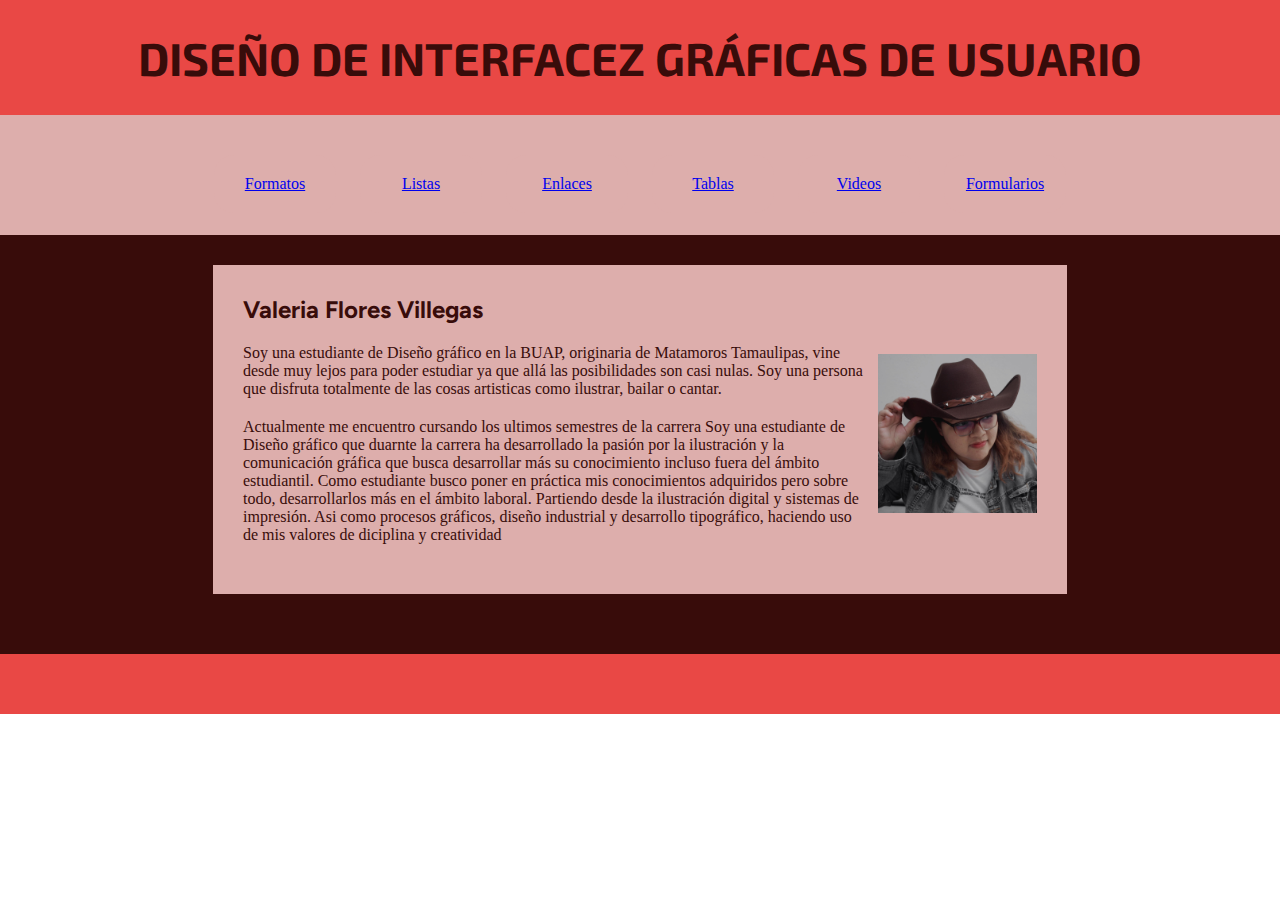
<file: index.html>
<html lang="en">
    <head>
        <meta charset="utf-8"/>
        <title> Valeria Flores Villegas </title>
        <link rel="stylesheet" href="css/style_valeria.css" type="text/css">
        <style type="text/css">
            img{
                width: 20%;
                height: auto;
                float: right;
                margin-left: 10px;
            }
        </style>
    </head>
    <body>
        <header>
            <h1>
                DISEÑO DE INTERFACEZ GRÁFICAS DE USUARIO
            </h1>
        </header>
        <nav>
        <ul>
            <li><a href="html/formatos_texto_valeria.html">Formatos</a></li>
            <li><a href="html/listas_valeria.html">Listas</a></li>
            <li><a href="html/enlaces_valeria.html">Enlaces</a></li>
            <li><a href="html/Tablas%20Valeria.html">Tablas</a></li>
            <li><a href="html/videos_valeria.html">Videos</a></li>
            <li><a href="html/formularios_valeria.html">Formularios</a></li>
        </ul>
        </nav>
        <main>
            <section>
                <h2>Valeria Flores Villegas</h2> <img src="imagenes/fotografia_mia.jpg" alt="Foto de perfil">
                <p> Soy una estudiante de Diseño gráfico en la BUAP, originaria de Matamoros Tamaulipas, vine desde muy lejos para poder estudiar ya que allá las posibilidades son casi nulas. Soy una persona que disfruta totalmente de las cosas artisticas como ilustrar, bailar o cantar.</p>
                <p> Actualmente me encuentro cursando los ultimos semestres de la carrera  Soy una estudiante de Diseño gráfico que duarnte la carrera ha desarrollado la pasión por la ilustración y la comunicación gráfica que busca desarrollar más su conocimiento incluso fuera del ámbito estudiantil. Como estudiante busco poner en práctica mis conocimientos adquiridos pero sobre todo, desarrollarlos más en el ámbito laboral. Partiendo desde la ilustración digital y sistemas de impresión. Asi como procesos gráficos,  diseño industrial y desarrollo tipográfico, haciendo uso de mis valores de diciplina y creatividad</p> 
        </main>
        <footer></footer>
    </body>
</html>
</file>
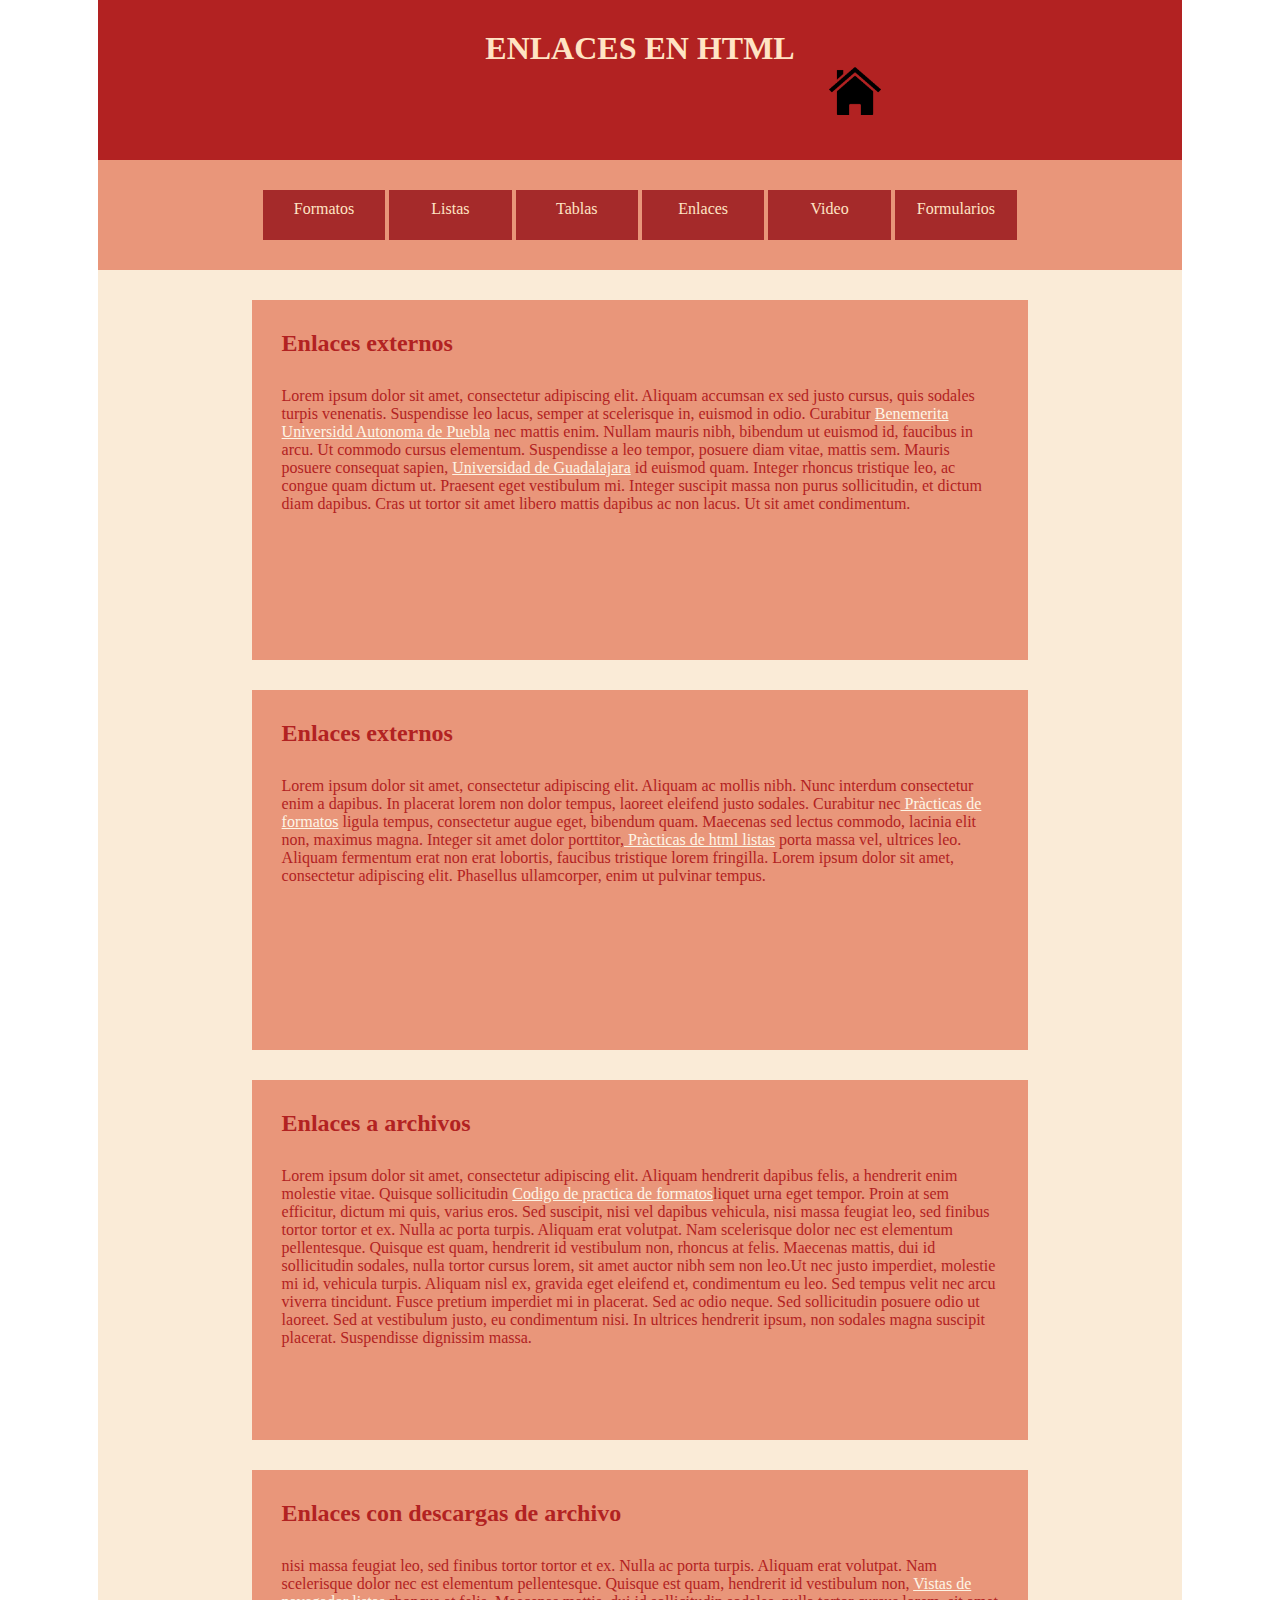
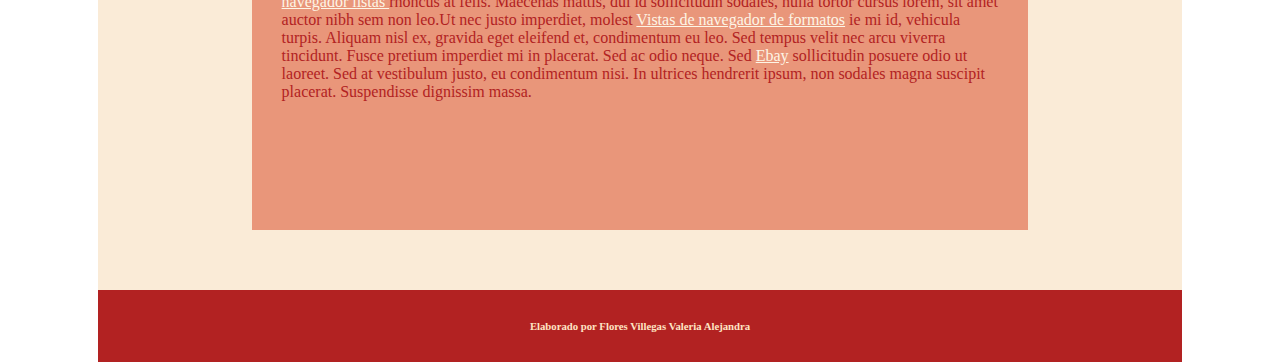
<file: html/enlaces_valeria.html>
<html>
    <head>
        <title> Enlaces en HTML</title>
        <style type="text/css">
            *{ 
                margin: 0;
                padding: 0;
            }
            
            header,nav,main,footer{
                width: 80%;
                padding: 30px;
                background-color: firebrick;
                color: bisque;
                margin-left: auto;
                margin-right: auto;
            }
            
            header{
                height: 100px;} 
            img{
                text-align: right;
                width: 5%;
                height: auto;
                margin-left: 430px;
            }
            
            nav{
                height: 50px;
                background-color: darksalmon
            }
             nav ul {
                text-align: center;                    
            }
            nav ul li{
                list-style-type: none;
                width: 10%;
                height: 30px;
                background-color: brown;
                display: inline-block;
                padding: 10px;                    
            }
            main {
                height: auto;
                background-color: antiquewhite;
                color: firebrick; 
                
            }
            section{
                width: 70%;
                height: 300px;
                background-color: darksalmon;
                margin-bottom: 30px;
                margin-left: auto;
                margin-right: auto;
                padding: 30px;
                overflow-y:auto;
                            }
            header, footer {text-align: center;}
            a {/*text-decoration: none;*/
             }
            
            a:link{
                color:oldlace;
                
            }
            a:visited{
                color: moccasin;
            }
            a:active{ 
                color: fuchsia;    
            }
            a:hover{
                color: dodgerblue;
            }
            h2 {
                margin-bottom: 30px;
            }
            /*Bloque que modifica los estados de enlaces para el menu*/
            nav ul li a:link, nav ul il a:visited{
                color: bisque;
                text-decoration: none;            }
            nav ul li:hover{
                background-color: bisque;
            }
            nav ul li a:hover{
                color: firebrick;
                width: 12%;
            }
        </style>
    </head>
    <body>
        <header> 
            <h1>ENLACES EN HTML </h1><a href="../index.html"><img src="../imagenes/casa" alt="icono de casa"></a>
        </header>
        <nav>
            <ul>
                <li><a href="formatos_texto_valeria.html">Formatos</a></li>
                <li><a href="listas_valeria.html">Listas </a></li>
                <li><a href="Tablas%20Valeria.html">Tablas</a></li>
                <li><a href="enlaces_valeria.html">Enlaces </a> </li>
                <li><a href="videos_valeria.html">Video</a></li>
                <li><a href="formularios_valeria.html">Formularios</a></li>
            </ul>
        </nav>
        <main>
            <section>
                <h2> Enlaces externos</h2>
                <p>Lorem ipsum dolor sit amet, consectetur adipiscing elit. Aliquam accumsan ex sed justo cursus, quis sodales turpis venenatis. Suspendisse leo lacus, semper at scelerisque in, euismod in odio. Curabitur <a href="http://www.buap.mx"> Benemerita Universidd Autonoma de Puebla</a> nec mattis enim. Nullam mauris nibh, bibendum ut euismod id, faucibus in arcu. Ut commodo cursus elementum. Suspendisse a leo tempor, posuere diam vitae, mattis sem. Mauris posuere consequat sapien, <a href="http://www.udg.mx">Universidad de Guadalajara</a> id euismod quam. Integer rhoncus tristique leo, ac congue quam dictum ut. Praesent eget vestibulum mi. Integer suscipit massa non purus sollicitudin, et dictum diam dapibus. Cras ut tortor sit amet libero mattis dapibus ac non lacus. Ut sit amet condimentum. </p>
            </section> 
            <section>
                <h2> Enlaces externos</h2>
                <p> Lorem ipsum dolor sit amet, consectetur adipiscing elit. Aliquam ac mollis nibh. Nunc interdum consectetur enim a dapibus. In placerat lorem non dolor tempus, laoreet eleifend justo sodales. Curabitur nec<a href="formatos_texto.html"> Pràcticas de formatos</a> ligula tempus, consectetur augue eget, bibendum quam. Maecenas sed lectus commodo, lacinia elit non, maximus magna. Integer sit amet dolor porttitor,<a href="listas.html" target="_blank"> Pràcticas de html listas</a> porta massa vel, ultrices leo. Aliquam fermentum erat non erat lobortis, faucibus tristique lorem fringilla. Lorem ipsum dolor sit amet, consectetur adipiscing elit. Phasellus ullamcorper, enim ut pulvinar tempus.</p>
            </section>
            <section>
                <h2> Enlaces a archivos</h2>
                <p>Lorem ipsum dolor sit amet, consectetur adipiscing elit. Aliquam hendrerit dapibus felis, a hendrerit enim molestie vitae. Quisque sollicitudin <a href="27%20Valencia%20Cruz%20Ingrid-Formatos%20texto.pdf" target="_blank">Codigo de practica de formatos</a>liquet urna eget tempor. Proin at sem efficitur, dictum mi quis, varius eros. Sed suscipit, nisi vel dapibus vehicula, nisi massa feugiat leo, sed finibus tortor tortor et ex. Nulla ac porta turpis. Aliquam erat volutpat. Nam scelerisque dolor nec est elementum pellentesque. Quisque est quam, hendrerit id vestibulum non, rhoncus at felis. Maecenas mattis, dui id sollicitudin sodales, nulla tortor cursus lorem, sit amet auctor nibh sem non leo.Ut nec justo imperdiet, molestie mi id, vehicula turpis. Aliquam nisl ex, gravida eget eleifend et, condimentum eu leo. Sed tempus velit nec arcu viverra tincidunt. Fusce pretium imperdiet mi in placerat. Sed ac odio neque. Sed sollicitudin posuere odio ut laoreet. Sed at vestibulum justo, eu condimentum nisi. In ultrices hendrerit ipsum, non sodales magna suscipit placerat. Suspendisse dignissim massa. </p>
            </section>
            <section>
                <h2> Enlaces con descargas de archivo </h2>
                <p>nisi massa feugiat leo, sed finibus tortor tortor et ex. Nulla ac porta turpis. Aliquam erat volutpat. Nam scelerisque dolor nec est elementum pellentesque. Quisque est quam, hendrerit id vestibulum non, <a href="27%20Valencia%20Cruz%20Ingrid-%20Listas.png" download>Vistas de navegador listas </a> rhoncus at felis. Maecenas mattis, dui id sollicitudin sodales, nulla tortor cursus lorem, sit amet auctor nibh sem non leo.Ut nec justo imperdiet, molest <a href="27%20Valencia%20Cruz%20Ingrid-Formatos%20texto.png" download>Vistas de navegador de formatos<a/> ie mi id, vehicula turpis. Aliquam nisl ex, gravida eget eleifend et, condimentum eu leo. Sed tempus velit nec arcu viverra tincidunt. Fusce pretium imperdiet mi in placerat. Sed ac odio neque. Sed <a href="http://www.ebay.com"> Ebay</a> sollicitudin posuere odio ut laoreet. Sed at vestibulum justo, eu condimentum nisi. In ultrices hendrerit ipsum, non sodales magna suscipit placerat. Suspendisse dignissim massa.</p>
            </section>
        </main>
        <footer> <h6>Elaborado por Flores Villegas Valeria Alejandra </h6></footer>
    </body>
</html>
</file>
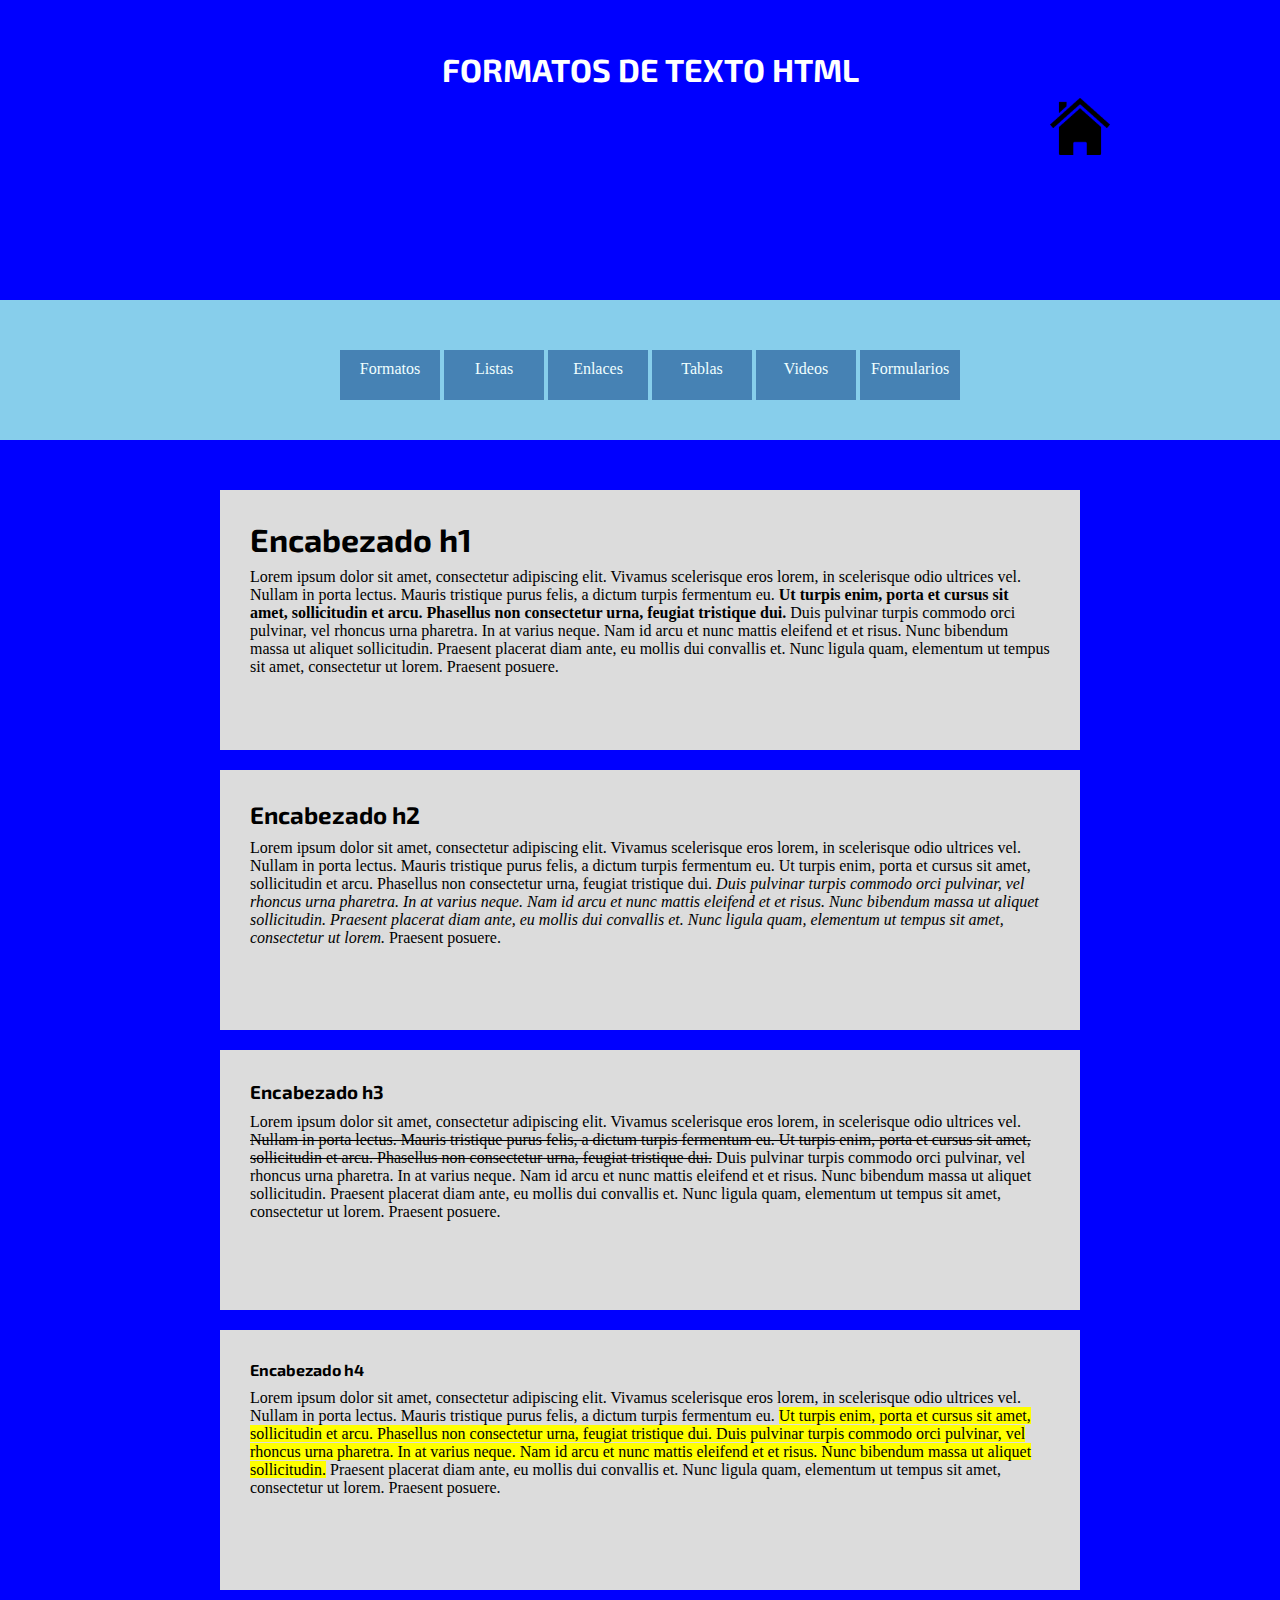
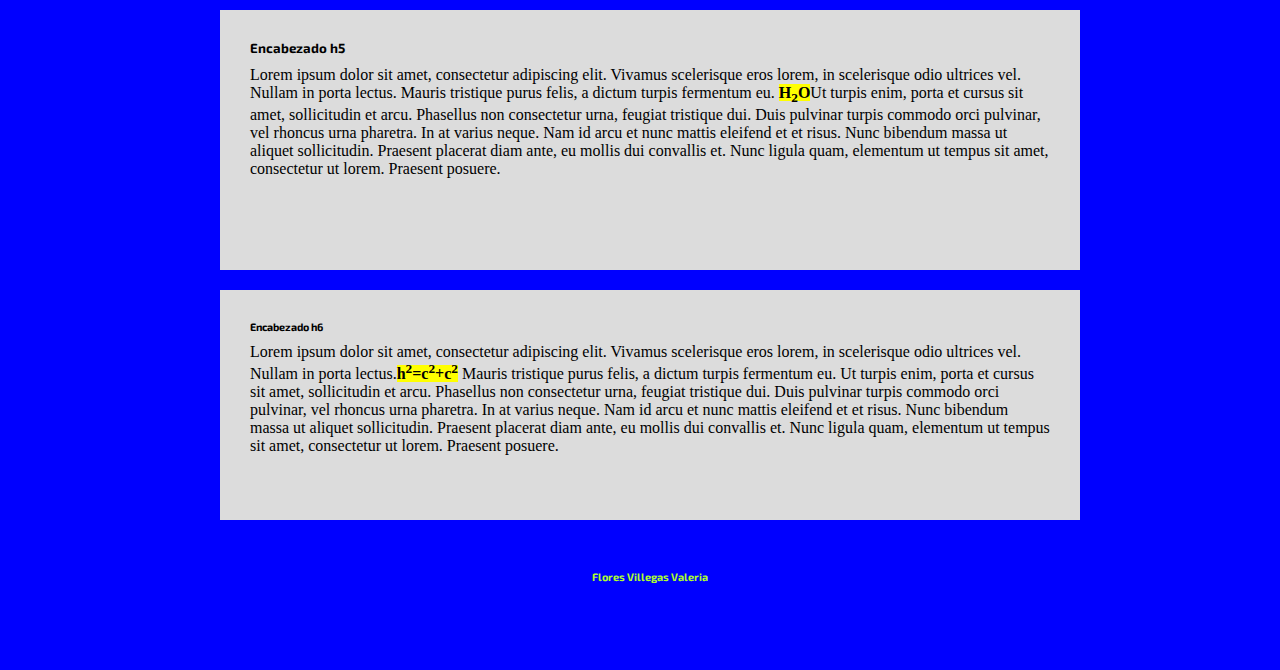
<file: html/formatos_texto_valeria.html>
<html>
    <head>
         <link
    rel="stylesheet"
 href="https://cdnjs.cloudflare.com/ajax/libs/animate.css/4.1.1/animate.min.css"
  />
        

        <title>Formatos de texto
        </title>
        <style type="text/css">
            @import url('https://fonts.googleapis.com/css2?family=Exo+2:ital,wght@0,100..900;1,100..900&family=Figtree:ital,wght@0,300..900;1,300..900&display=swap');
            
            *{
                margin: 0;
                padding: 0;
                }
            header,nav,main,footer{
            margin-top:0px;
            margin-bottom: 0px;
            margin-left:auto;
            margin-right:auto;}
            
            header{
            width: 1200px;
            height: 200px;
            background-color:blue;
            color: white;
            padding: 50px;}
            img{
                text-align: right;
                width: 5%;
                height: auto;
                margin-left: 1000px;
            }
            nav{
                width: 1200px;
                height: 40px;
                background-color: skyblue;
                padding: 50px
            }
             main{
                width: 1200px;
                height: 1580px;
                background-color: blue;
                padding: 50px;
            }
            footer{
                width: 1200px;
                height: 50px;
                background-color: blue;
                padding: 50px;
            }
            footer h6{ text-align: center;
        color:greenyellow;
                 }
            section{
            width:800px;
            height: 200px;
            background-color:gainsboro;
            margin-bottom:20px;
            margin-left: auto;
            margin-right: auto;
            padding: 30px;
            }
            h1,h2,h3,h4,h5,h6{
            margin-bottom:10px;
                font-family:  "Exo 2", serif;
            }
            header h1, footer h6{
                text-align: center;
            }
            ul{
                text-align: center;
            }
            ul li{
                width: 80px;
                height: 30px;
                background-color: steelblue;
                list-style-type: none;
                margin-bottom: 10px;
                display: inline-block;
                padding: 10px;
                }
            
            nav ul li:hover{
                background-color: midnightblue;
            }
            nav ul li a:link, nav ul li a:visited{
                color: azure; 
                text-decoration: none;
            }
            nav ul li a:hover{
                color: skyblue;
                width: 12%;
            }
           
        </style>
    </head>
    <body>
        <header>
           
            <h1 class="animate__animated animate__flip animate__slow" >FORMATOS DE TEXTO HTML</h1><a href="../index.html"><img src="../imagenes/casa" alt="icono de casa"></a>
        </header>
        <nav>
            <!--menu de la paguina web-->
            <ul>
                <li><a href= "formatos_texto_valeria.html"> Formatos</a> </li>
                <li><a href="listas_valeria.html">Listas </a></li>
                <li><a href="enlaces_valeria.html"> Enlaces</a> </li>
                <li><a href="Tablas%20Valeria.html">Tablas </a></li>
                <li><a href="videos_valeria.html">Videos </a></li>
                <li><a href="formularios_valeria.html"> Formularios</a></li>
            
            </ul>
        </nav>
        <main>
            <section class="animate__animated animate__pulse">
                <h1 >Encabezado
                h1</h1>
                <p>Lorem ipsum dolor sit amet, consectetur adipiscing elit. Vivamus scelerisque eros lorem, in scelerisque odio ultrices vel. Nullam in porta lectus. Mauris tristique purus felis, a dictum turpis fermentum eu. <b>Ut turpis enim, porta et cursus sit amet, sollicitudin et arcu. Phasellus non consectetur urna, feugiat tristique dui.</b> Duis pulvinar turpis commodo orci pulvinar, vel rhoncus urna pharetra. In at varius neque. Nam id arcu et nunc mattis eleifend et et risus. Nunc bibendum massa ut aliquet sollicitudin. Praesent placerat diam ante, eu mollis dui convallis et. Nunc ligula quam, elementum ut tempus sit amet, consectetur ut lorem. Praesent posuere.</p>
            </section>
            <section class="animate__animated animate__pulse animate__delay-2s">
                <h2>Encabezado
                h2</h2>
                <p>Lorem ipsum dolor sit amet, consectetur adipiscing elit. Vivamus scelerisque eros lorem, in scelerisque odio ultrices vel. Nullam in porta lectus. Mauris tristique purus felis, a dictum turpis fermentum eu. Ut turpis enim, porta et cursus sit amet, sollicitudin et arcu. Phasellus non consectetur urna, feugiat tristique dui. <i>Duis pulvinar turpis commodo orci pulvinar, vel rhoncus urna pharetra. In at varius neque. Nam id arcu et nunc mattis eleifend et et risus. Nunc bibendum massa ut aliquet sollicitudin. Praesent placerat diam ante, eu mollis dui convallis et. Nunc ligula quam, elementum ut tempus sit amet, consectetur ut lorem.</i> Praesent posuere.</p>
            </section>
            <section class="animate__animated animate__pulse animate__delay-3s">
                <h3>Encabezado
                h3</h3>
                <p>Lorem ipsum dolor sit amet, consectetur adipiscing elit. Vivamus scelerisque eros lorem, in scelerisque odio ultrices vel. <del>Nullam in porta lectus. Mauris tristique purus felis, a dictum turpis fermentum eu. Ut turpis enim, porta et cursus sit amet, sollicitudin et arcu. Phasellus non consectetur urna, feugiat tristique dui.</del> Duis pulvinar turpis commodo orci pulvinar, vel rhoncus urna pharetra. In at varius neque. Nam id arcu et nunc mattis eleifend et et risus. Nunc bibendum massa ut aliquet sollicitudin. Praesent placerat diam ante, eu mollis dui convallis et. Nunc ligula quam, elementum ut tempus sit amet, consectetur ut lorem. Praesent posuere.</p>
            </section>
            <section class="animate__animated animate__pulse animate__delay-4s">
                <h4>Encabezado
                h4</h4>
                <p>Lorem ipsum dolor sit amet, consectetur adipiscing elit. Vivamus scelerisque eros lorem, in scelerisque odio ultrices vel. Nullam in porta lectus. Mauris tristique purus felis, a dictum turpis fermentum eu. <mark>Ut turpis enim, porta et cursus sit amet, sollicitudin et arcu. Phasellus non consectetur urna, feugiat tristique dui. Duis pulvinar turpis commodo orci pulvinar, vel rhoncus urna pharetra. In at varius neque. Nam id arcu et nunc mattis eleifend et et risus. Nunc bibendum massa ut aliquet sollicitudin.</mark> Praesent placerat diam ante, eu mollis dui convallis et. Nunc ligula quam, elementum ut tempus sit amet, consectetur ut lorem. Praesent posuere.</p>
            </section>
            <section class="animate__animated animate__pulse animate__delay-5s">
                <h5>Encabezado
                h5</h5>
                <p>Lorem ipsum dolor sit amet, consectetur adipiscing elit. Vivamus scelerisque eros lorem, in scelerisque odio ultrices vel. Nullam in porta lectus. Mauris tristique purus felis, a dictum turpis fermentum eu. <b><mark> H<sub>2</sub>O</mark></b>Ut turpis enim, porta et cursus sit amet, sollicitudin et arcu. Phasellus non consectetur urna, feugiat tristique dui. Duis pulvinar turpis commodo orci pulvinar, vel rhoncus urna pharetra. In at varius neque. Nam id arcu et nunc mattis eleifend et et risus. Nunc bibendum massa ut aliquet sollicitudin. Praesent placerat diam ante, eu mollis dui convallis et. Nunc ligula quam, elementum ut tempus sit amet, consectetur ut lorem. Praesent posuere.</p>
            </section>
            <section class="animate__animated animate__pulse animate__delay-5s">
                <h6>Encabezado
                h6</h6>
                <p>Lorem ipsum dolor sit amet, consectetur adipiscing elit. Vivamus scelerisque eros lorem, in scelerisque odio ultrices vel. Nullam in porta lectus.<b><mark>h<sup>2</sup>=c<sup>2</sup>+c<sup>2</sup></mark></b> Mauris tristique purus felis, a dictum turpis fermentum eu. Ut turpis enim, porta et cursus sit amet, sollicitudin et arcu. Phasellus non consectetur urna, feugiat tristique dui. Duis pulvinar turpis commodo orci pulvinar, vel rhoncus urna pharetra. In at varius neque. Nam id arcu et nunc mattis eleifend et et risus. Nunc bibendum massa ut aliquet sollicitudin. Praesent placerat diam ante, eu mollis dui convallis et. Nunc ligula quam, elementum ut tempus sit amet, consectetur ut lorem. Praesent posuere.</p>
            </section>
            
        </main>
        <footer>
            <h6> Flores Villegas Valeria </h6>
        </footer>
    </body>
</html>
</file>
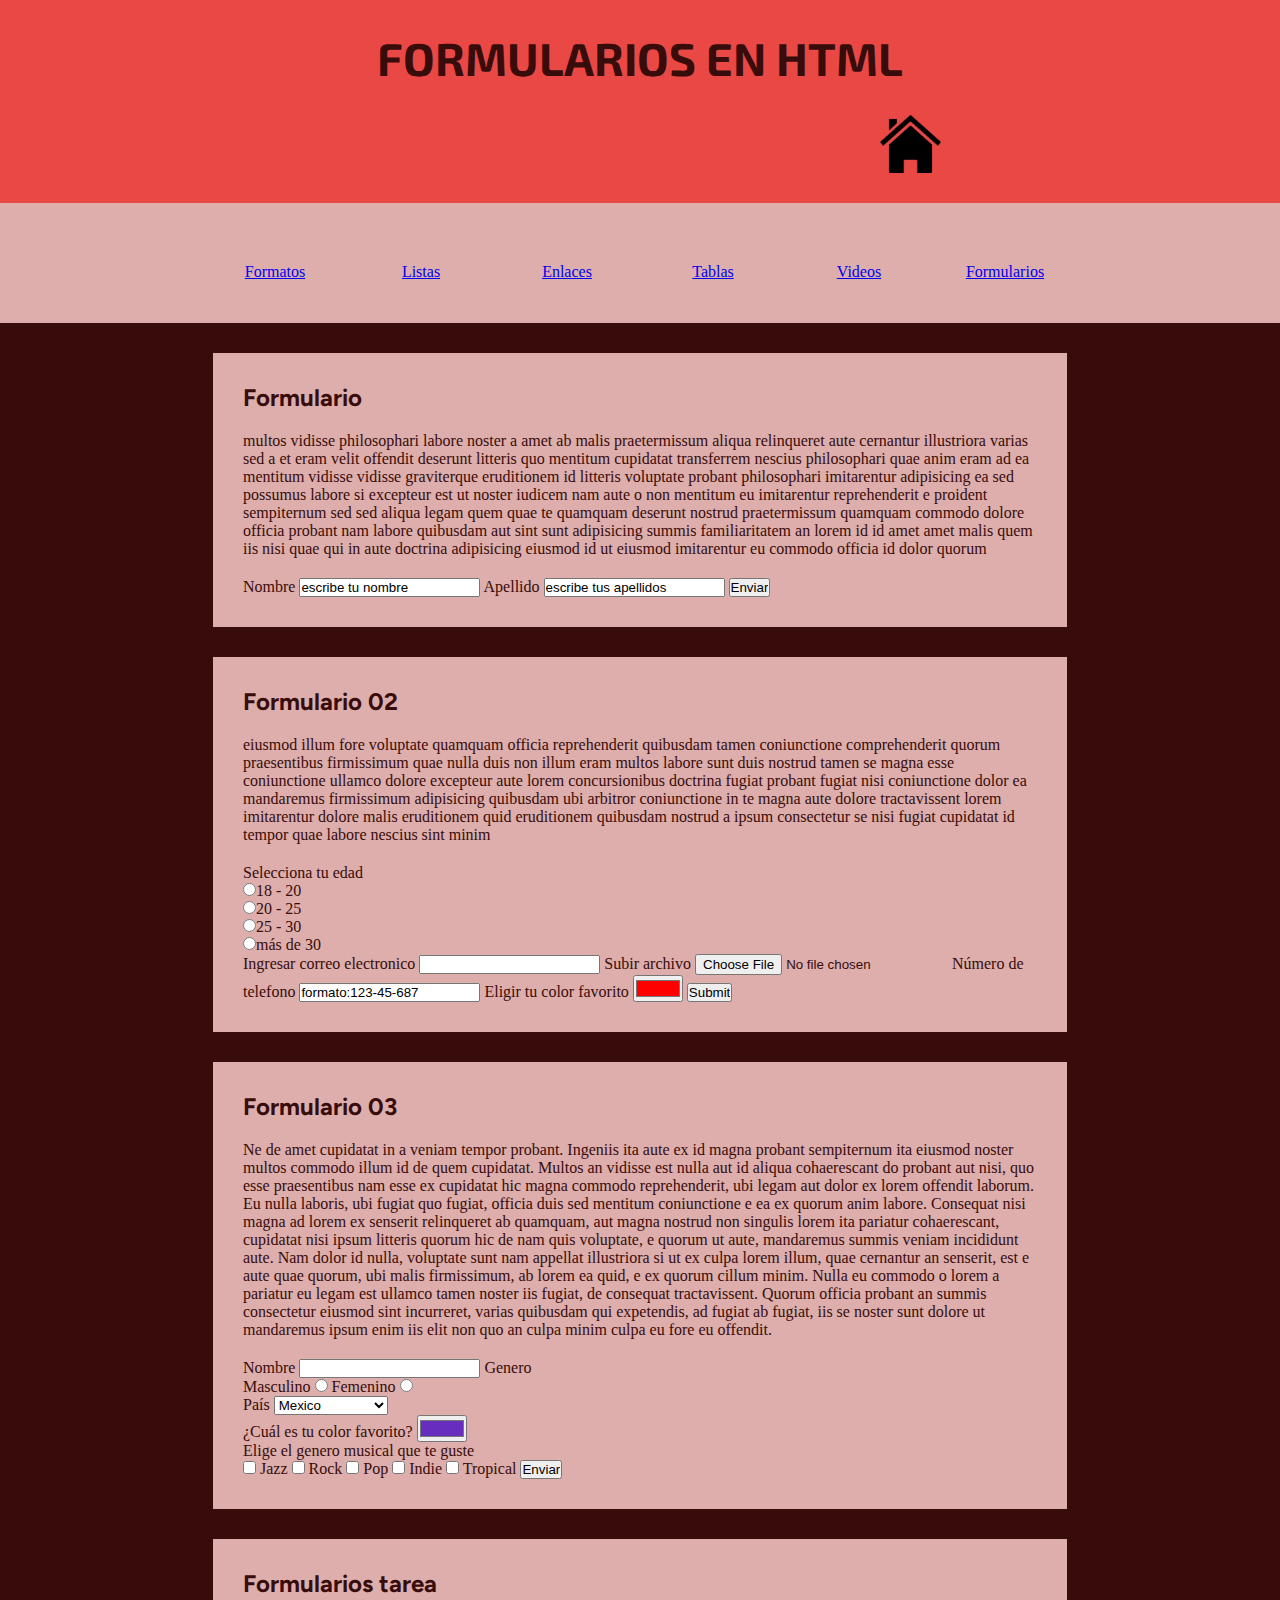
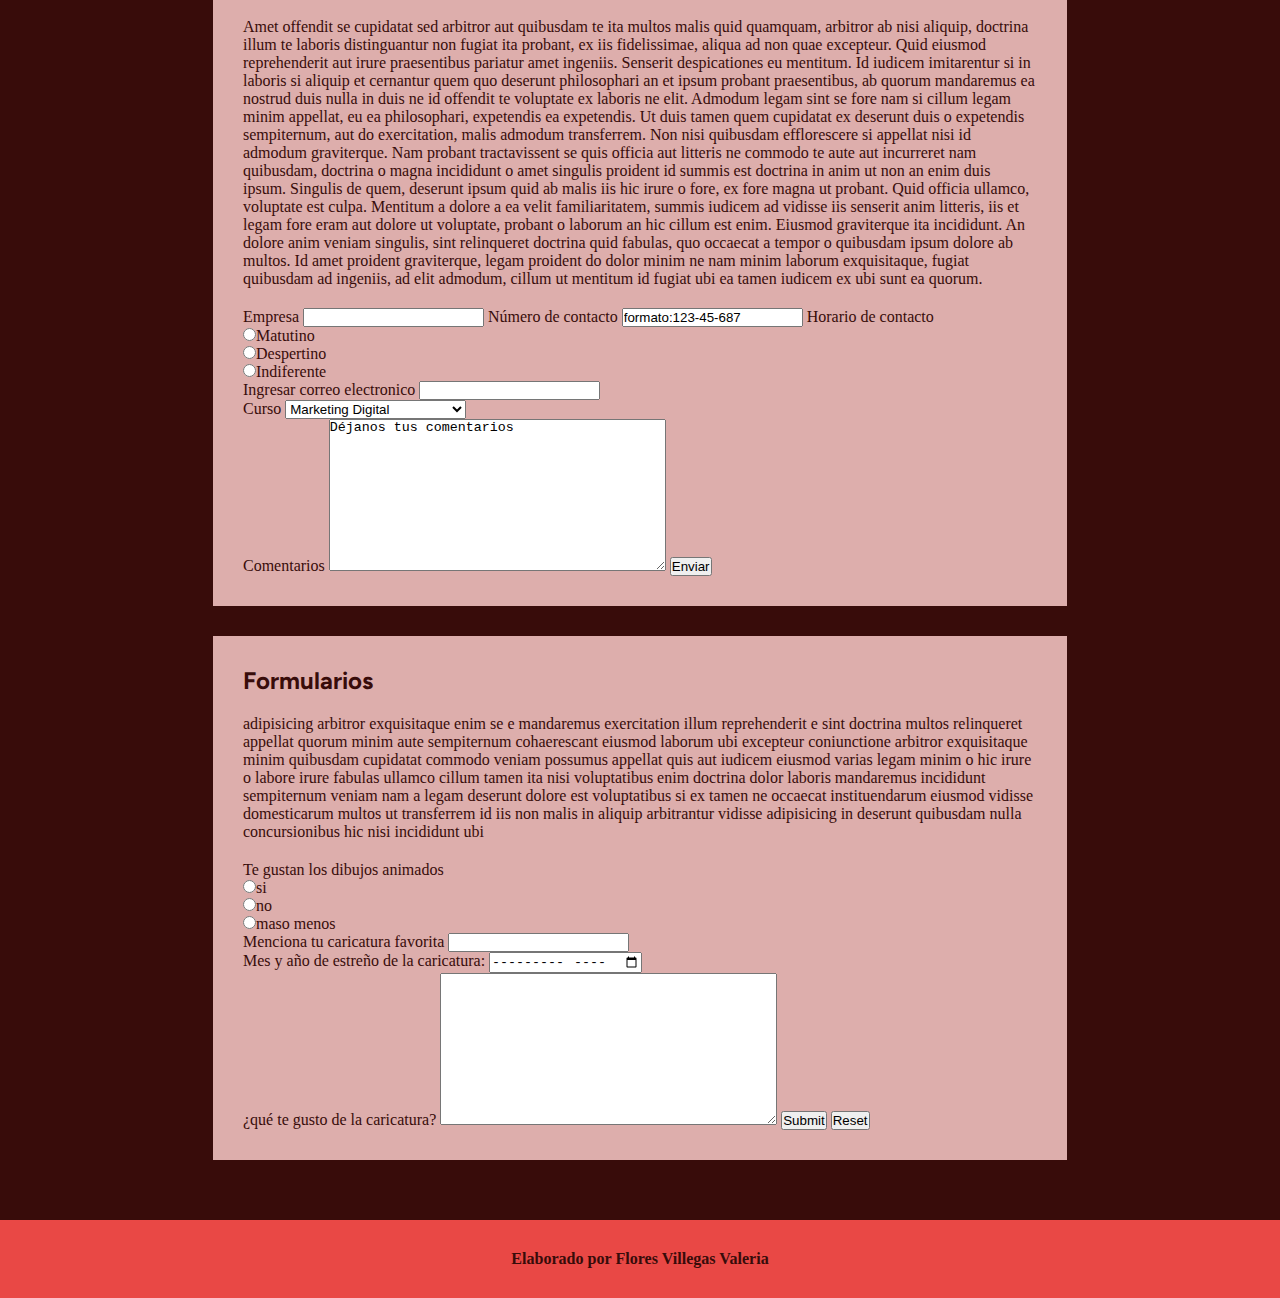
<file: html/formularios_valeria.html>
<html>
    <head>
        <link
    rel="stylesheet"
 href="https://cdnjs.cloudflare.com/ajax/libs/animate.css/4.1.1/animate.min.css"
  />
      <link rel="stylesheet" href="../css/style_valeria.css" type="text/css"/>
       
        <title >Formularios en html</title>
        <style type="text/css">
            img{
                text-align: right;
                width: 5%;
                height: auto;
                margin-left: 850px;
            }
        </style>
    </head>
    <body>
        <header>
            <h1 class="animate__animated animate__bounce animate__repeat-3">FORMULARIOS EN HTML </h1><a href="../index.html"><img src="../imagenes/casa" alt="icono de casa"></a>
        </header>
        <nav> 
            <ul>
                <li><a href="formatos_texto_valeria.html">Formatos</a></li>
                <li><a href="listas_valeria.html">Listas</a></li>
                <li><a href="enlaces_valeria.html">Enlaces</a></li>
                <li><a href="Tablas%20Valeria.html">Tablas</a></li>
                <li><a href="videos_valeria.html">Videos</a></li>
                <li><a href="formularios_valeria.html">Formularios</a></li>
            </ul>
            
        </nav>
        <main>
            <section>
                <h2>Formulario</h2>
                <p>multos vidisse philosophari labore noster a amet ab malis praetermissum aliqua 
                    relinqueret aute cernantur illustriora varias sed a et eram velit offendit 
                    deserunt litteris quo mentitum cupidatat transferrem nescius philosophari quae 
                    anim eram ad ea mentitum vidisse vidisse graviterque eruditionem id litteris 
                    voluptate probant philosophari imitarentur adipisicing ea sed possumus labore si 
                    excepteur est ut noster iudicem nam aute o non mentitum eu imitarentur 
                    reprehenderit e proident sempiternum sed sed aliqua legam quem quae te quamquam 
                    deserunt nostrud praetermissum quamquam commodo dolore officia probant nam 
                    labore quibusdam aut sint sunt adipisicing summis familiaritatem an lorem id id 
                    amet amet malis quem iis nisi quae qui in aute doctrina adipisicing eiusmod id 
                    ut eiusmod imitarentur eu commodo officia id dolor quorum   
                </p>
                <form action="" method="get">
                    <label for="fnombre">Nombre</label>
                    <input type="text" id="fnombre" name="fnombre" value="escribe tu nombre">
                    <label for="fapellido">Apellido</label>
                    <input type="text" id="fapellido" name="fapellido" value="escribe tus apellidos">
                    <input class="animate__animated animate__rubberBand animate__repeat-3" type="submit" value="Enviar">
                </form>
            </section>
            <section>
                <h2>Formulario 02
                </h2>
                <p>eiusmod illum fore voluptate quamquam officia reprehenderit quibusdam tamen 
                    coniunctione comprehenderit quorum praesentibus firmissimum quae nulla duis non 
                    illum eram multos labore sunt duis nostrud tamen se magna esse coniunctione 
                    ullamco dolore excepteur aute lorem concursionibus doctrina fugiat probant 
                    fugiat nisi coniunctione dolor ea mandaremus firmissimum adipisicing quibusdam 
                    ubi arbitror coniunctione in te magna aute dolore tractavissent lorem 
                    imitarentur dolore malis eruditionem quid eruditionem quibusdam nostrud a ipsum 
                    consectetur se nisi fugiat cupidatat id tempor quae labore nescius sint minim
                </p>
                <form class="" action="" method="get">
                   <label>Selecciona tu edad</label>
                    <br><input type="radio" id="edad1" name="age" value="edad1"><label class="res-est" for="edad1">18 - 20</label>
                    <br><input type="radio" id="edad2" name="age" value="edad2"><label class="res-est" for="edad2">20 - 25</label>
                    <br><input type="radio" id="edad3" name="age" value="edad3"><label class="res-est" for="edad3">25 - 30</label>
                    <br><input type="radio" id="edad4" name="age" value="edad4"><label class="res-est" for="edad4">más de 30</label>

                  <br><label for="email">Ingresar correo electronico</label>
                  <input type="email" id="email" name="email">
                 
                
                  <label for="myfile">Subir archivo</label>
                  <input type="file" id="myfile" name="myfile">
                   
               
                    <label for="phone">Número de telefono</label>
                    <input type="tel" id="phone" name="phone" placeholder="123-45-678" pattern="[0-9]{3}-[0-9]{2}-[0-9]{3}" required value="formato:123-45-687">
                    
               
                    <label for="favcolor">Eligir tu color favorito</label>
                    <input type="color" id="favcolor" name="favcolor" value="#ff0000">
                    <input type="submit" class="animate__animated animate__rubberBand animate__delay-2s animate__repeat-3">
                </form>
                
            </section>
            <section>
                <h2>Formulario 03</h2>
                <p>Ne de amet cupidatat in a veniam tempor probant. Ingeniis ita aute ex id magna 
                    probant sempiternum ita eiusmod noster multos commodo illum id de quem 
                    cupidatat. Multos an vidisse est nulla aut id aliqua cohaerescant do probant aut 
                    nisi, quo esse praesentibus nam esse ex cupidatat hic magna commodo 
                    reprehenderit, ubi legam aut dolor ex lorem offendit laborum. Eu nulla laboris, 
                    ubi fugiat quo fugiat, officia duis sed mentitum coniunctione e ea ex quorum 
                    anim labore. Consequat nisi magna ad lorem ex senserit relinqueret ab quamquam, 
                    aut magna nostrud non singulis lorem ita pariatur cohaerescant, cupidatat nisi 
                    ipsum litteris quorum hic de nam quis voluptate, e quorum ut aute, mandaremus 
                    summis veniam incididunt aute. Nam dolor id nulla, voluptate sunt nam appellat 
                    illustriora si ut ex culpa lorem illum, quae cernantur an senserit, est e aute 
                    quae quorum, ubi malis firmissimum, ab lorem ea quid, e ex quorum cillum minim. 
                    Nulla eu commodo o lorem a pariatur eu legam est ullamco tamen noster iis 
                    fugiat, de consequat tractavissent. Quorum officia probant an summis consectetur 
                    eiusmod sint incurreret, varias quibusdam qui expetendis, ad fugiat ab fugiat, 
                    iis se noster sunt dolore ut mandaremus ipsum enim iis elit non quo an culpa 
                    minim culpa eu fore eu offendit.

                </p>
                <form metod="get" action="">
                      <label for="fnombre1">Nombre</label> 
                      <input type="text" id="fnombre1" name="fnombre1" value=""> 
                      
                      <label for="genero">Genero</label>
                      <br><label class="res-est">Masculino</label>
                      <input type="radio" id=masculino name="genero" value="masculino">
                      <label class="res-est">Femenino</label>
                      <input type="radio" id="femenino" name="genero" value="femenino">
                      
                      
                      <br><label for="pais">País</label>
                      <select id="pais-ul" name="pais-ul">
                          <option value="mx">Mexico</option>
                          <option value="es">España</option>
                          <option value="us">Estados unidos</option>
                          <option value="it">Italia</option>
                          <option value="co">Colombia</option>
                          <option value="bo">Bolivia</option>
                      </select> 
                     
                      <br><label for="color-fav">¿Cuál es tu color favorito?</label>
                      <input type="color" id="color-fav" name="color-fav" value="#672dbe">
                      
                      <br><label for="">Elige el genero musical que te guste</label>
                      
                      <br><input type="checkbox" id="g-musical" name="g-musical" value="Jazz"> 
                      <label class="res-est" for="id-musical1">Jazz</label>
                      <input type="checkbox" id="g-musical2" name="g-musical2" value="Rock">
                      <label class="res-est" for="id-musical2">Rock</label>
                      <input type="checkbox" id="g-musical3" name="g-musical3" value="Pop">
                      <label class="res-est" for="id-musical3">Pop</label>
                      <input type="checkbox" id="g-musical4" name="g-musical4" value="Indie">
                      <label class="res-est" for="id-musical4">Indie</label>
                      <input type="checkbox" id="g-musical5" name="g-musical5"  value="Tropical">
                      <label class="res-est" for="id-musical5">Tropical</label>
                      <input class="animate__animated animate__rubberBand animate__delay-3s animate__repeat-3" type="submit" value="Enviar">
                    </form>
            </section>
            <section>
                <h2>Formularios tarea
                </h2>
                <p>Amet offendit se cupidatat sed arbitror aut quibusdam te ita multos malis quid 
                    quamquam, arbitror ab nisi aliquip, doctrina illum te laboris distinguantur non 
                    fugiat ita probant, ex iis fidelissimae, aliqua ad non quae excepteur. Quid 
                    eiusmod reprehenderit aut irure praesentibus pariatur amet ingeniis. Senserit 
                    despicationes eu mentitum. Id iudicem imitarentur si in laboris si aliquip et 
                    cernantur quem quo deserunt philosophari an et ipsum probant praesentibus, ab 
                    quorum mandaremus ea nostrud duis nulla in duis ne id offendit te voluptate ex 
                    laboris ne elit. Admodum legam sint se fore nam si cillum legam minim appellat, 
                    eu ea philosophari, expetendis ea expetendis. Ut duis tamen quem cupidatat ex 
                    deserunt duis o expetendis sempiternum, aut do exercitation, malis admodum 
                    transferrem. Non nisi quibusdam efflorescere si appellat nisi id admodum 
                    graviterque. Nam probant tractavissent se quis officia aut litteris ne commodo 
                    te aute aut incurreret nam quibusdam, doctrina o magna incididunt o amet 
                    singulis proident id summis est doctrina in anim ut non an enim duis ipsum.

                    Singulis de quem, deserunt ipsum quid ab malis iis hic irure o fore, ex fore 
                    magna ut probant. Quid officia ullamco, voluptate est culpa. Mentitum a dolore a 
                    ea velit familiaritatem, summis iudicem ad vidisse iis senserit anim litteris, 
                    iis et legam fore eram aut dolore ut voluptate, probant o laborum an hic cillum 
                    est enim. Eiusmod graviterque ita incididunt. An dolore anim veniam singulis, 
                    sint relinqueret doctrina quid fabulas, quo occaecat a tempor o quibusdam ipsum 
                    dolore ab multos. Id amet proident graviterque, legam proident do dolor minim ne 
                    nam minim laborum exquisitaque, fugiat quibusdam ad ingeniis, ad elit admodum, 
                    cillum ut mentitum id fugiat ubi ea tamen iudicem ex ubi sunt ea quorum.</p>
                    <form class="" action="" method="get">
                    <label for="emnombre"> Empresa</label> 
                      <input type="text" id="emnombre" name="emnombre" value=""> 
                      
                    <label for="phone">Número de contacto</label>
                    <input type="tel" id="phone" name="phone" placeholder="123-45-678" pattern="[0-9]{3}-[0-9]{2}-[0-9]{3}" required value="formato:123-45-687">
                      
                   <label>Horario de contacto</label>
                    <br><input type="radio" id="hora1" name="hora" value="hora1"><label class="res-est" for="hora1">Matutino</label>
                    <br><input type="radio" id="hora2" name="hora" value="hora2"><label class="res-est" for="hora2">Despertino</label>
                    <br><input type="radio" id="hora3" name="hora" value="hora3"><label class="res-est" for="hora3">Indiferente</label>
                    

                  <br><label for="email">Ingresar correo electronico</label>
                  <input type="email" id="email" name="email">
                 
                 <br><label for="pais">Curso </label>
                      <select id="pais-ul" name="pais-ul">
                          <option value="md">Marketing Digital </option>
                          <option value="rh">Recursos Humanos</option>
                          <option value="gf">Gestión Financiera</option>
                          <option value="ac">Atención al Cliente</option>
                          <option value="de">Digitalización empresarial</option>
                          <option value="cs">Ciberseguridad</option>
         ssss                 <option value="pg">Programación</option>
                          <option value="mee">Manejo de equipo especial</option>
                          <option value="sd">Software de diseño</option>
                      </select> 
                              
                 <br><label>Comentarios </label><textarea name="comentarios" rows="10" cols="40">Déjanos tus comentarios</textarea>
                    
                    <input class="animate__animated animate__rubberBand animate__delay-4s animate__repeat-3" type="submit" value="Enviar">
                </form>
            </section>
            <section>
                <h2>Formularios</h2>
                <p>adipisicing arbitror exquisitaque enim se e mandaremus exercitation illum 
                    reprehenderit e sint doctrina multos relinqueret appellat quorum minim aute 
                    sempiternum cohaerescant eiusmod laborum ubi excepteur coniunctione arbitror 
                    exquisitaque minim quibusdam cupidatat commodo veniam possumus appellat quis aut 
                    iudicem eiusmod varias legam minim o hic irure o labore irure fabulas ullamco 
                    cillum tamen ita nisi voluptatibus enim doctrina dolor laboris mandaremus 
                    incididunt sempiternum veniam nam a legam deserunt dolore est voluptatibus si ex 
                    tamen ne occaecat instituendarum eiusmod vidisse domesticarum multos ut 
                    transferrem id iis non malis in aliquip arbitrantur vidisse adipisicing in 
                    deserunt quibusdam nulla concursionibus hic nisi incididunt ubi</p>
                    <form class="" action="" method="get">
                   <label>Te gustan los dibujos animados</label>
                    <br><input type="radio" id="edad1" name="age" value="edad1"><label class="res-est" for="edad1">si</label>
                    <br><input type="radio" id="edad2" name="age" value="edad2"><label class="res-est" for="edad2">no</label>
                    <br><input type="radio" id="edad3" name="age" value="edad3"><label class="res-est" for="edad3">maso menos</label>

                  <br><label for="caricaturaf"> Menciona tu caricatura favorita</label> 
                      <input type="text" id="caricaturaf" name="caricaturaf" value="">
                 
                    <br><label for="estreno">Mes y año de estreño de la caricatura:</label>
                     <input type="month" id="esmonth" name="esmonth">
                     
                     <br><label>¿qué te gusto de la caricatura?</label>
                     <textarea name="gustos" rows="10" cols="40"></textarea>
                    
                    <input class="animate__animated animate__rubberBand animate__delay-5s animate__repeat-3" type="submit">
                    <input class="animate__animated animate__rubberBand animate__delay-5s animate__repeat-3" type="reset" value="Reset">
                </form>
            </section>
        </main>
        <footer>
        <h6>Elaborado por Flores Villegas Valeria
        </h6>
    </footer>
    </body>
    
</html>
</file>
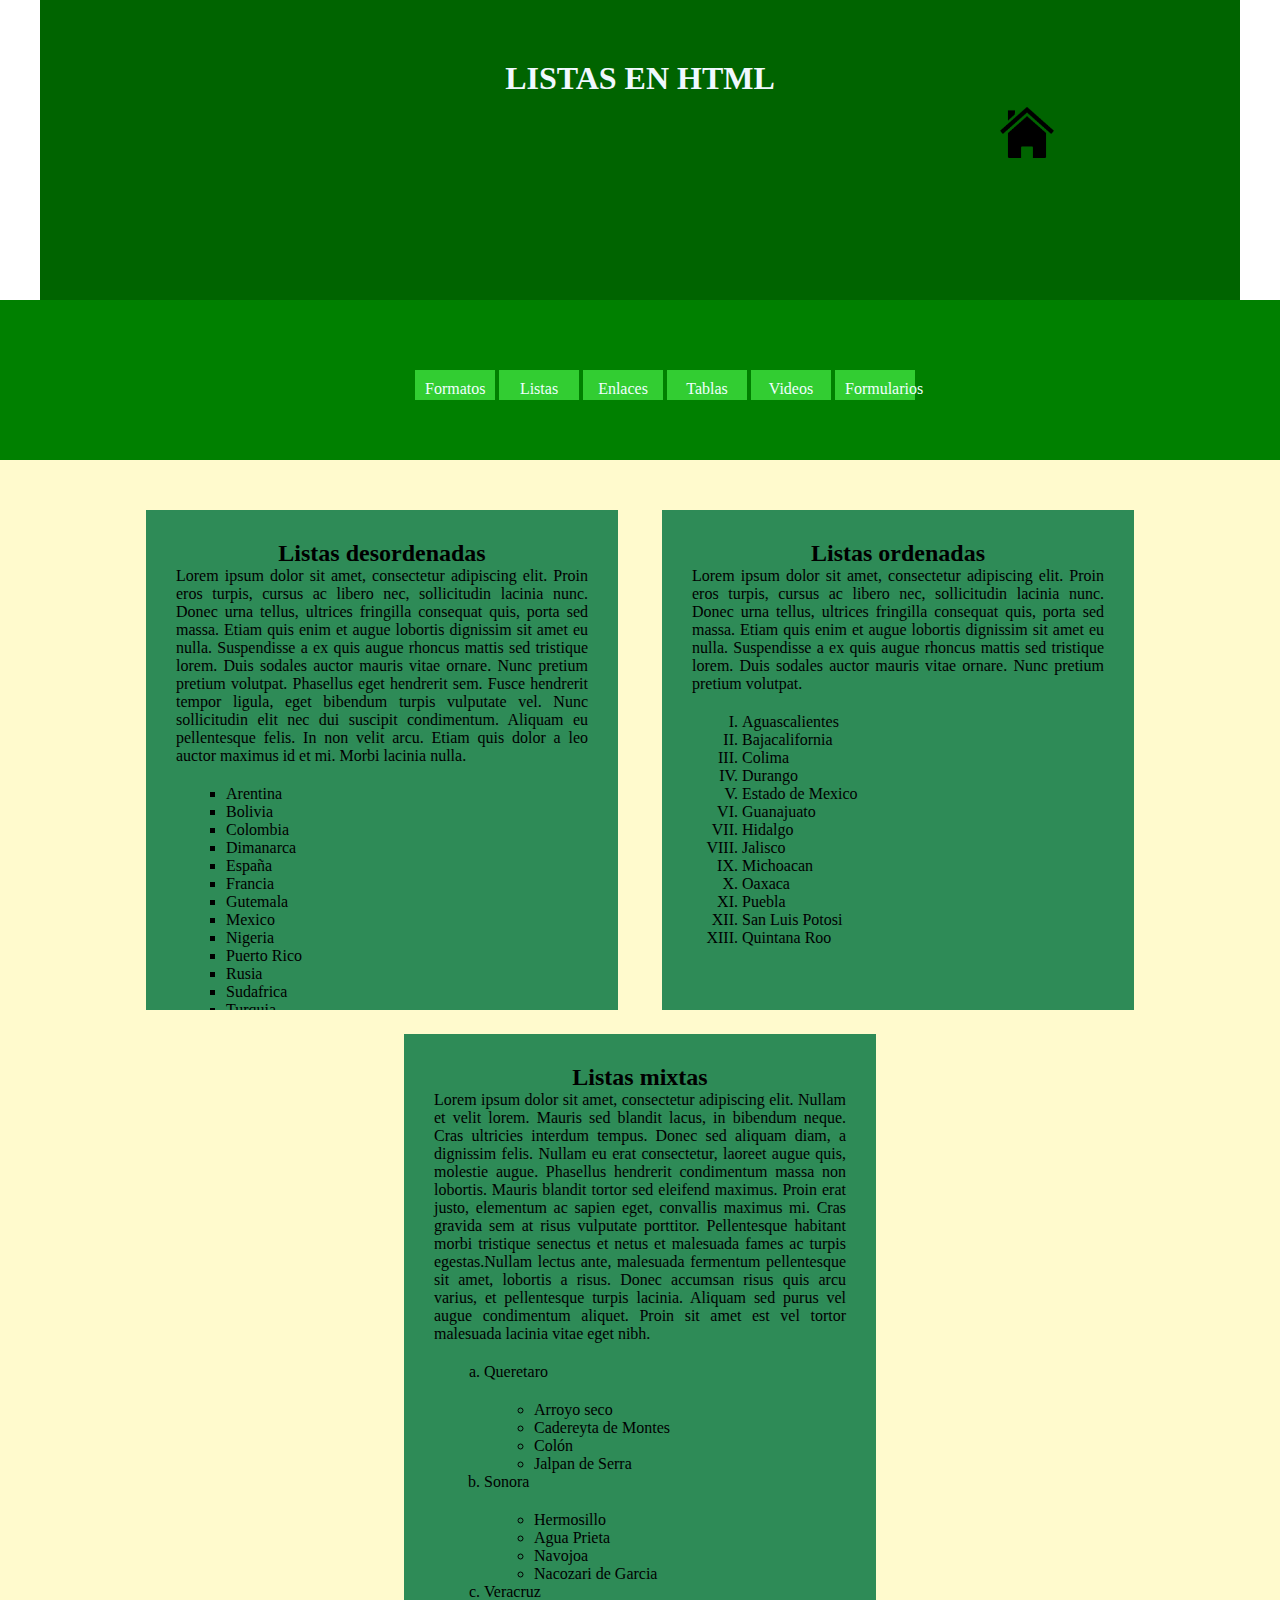
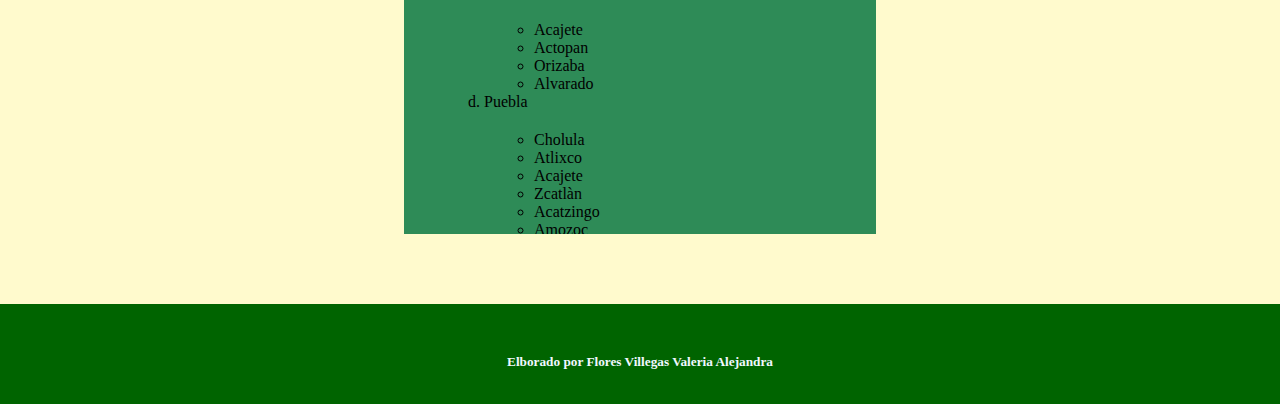
<file: html/listas_valeria.html>
<html>
    <head>
        <link
    rel="stylesheet"
 href="https://cdnjs.cloudflare.com/ajax/libs/animate.css/4.1.1/animate.min.css"
  />
        <title>Lista en html</title>
        <style type="text/css">
            
            *{ margin: 0;
                padding: 0;
                box-sizing: border-box;
            }
            
            header,nav,main,footer{
                margin-top: 0px;
                margin-bottom: 0px;
                margin-left: auto;
                margin-right: auto;
                width: 100%;
            }
            img{
                text-align: right;
                width: 5%;
                height: auto;
                margin-left: 900px;
            }
            header {
                width: 1200px;
                height: 300px;
                background-color: darkgreen;
                color: aliceblue;
                padding: 60px;
            }
            nav{
                /*width: 1200px;*/
                height: auto;
                background-color: green;
                padding: 50px;
            }
            main{
                /*width: 1200px;*/
                height: auto;
                background-color: lemonchiffon;
                padding: 50px;
                text-align: center;
            }
            footer{  
                /*width: 1200px;*/
                height: 50px;
                background-color: darkgreen;
                color: aliceblue;
                padding: 50px;                
            }
             h1,h5 {text-align: center;}
            h1 {margin-bottom: 10px;}
            
            section{ 
               /* width: 800px;*/
                width: 40%;
                min-width: 360px;
                height: 500px;
                background-color: seagreen;
                margin-bottom: 20px;
                margin-left: 20px;
                margin-right: 20px;
                padding: 30px;/*50px*/
                display: inline-block;
                overflow-y: auto;
            }
            
            p,ul,ol{
                text-align: justify;
            }
           
            nav ul{text-align: center;}
            
            nav ul li{width: 80px;
                height: 30px;
                background-color: limegreen;
                list-style-type: none;
                margin-bottom: 10px;
                display: inline-block;
                padding: 10px;
        
            }
            ul li {list-style-type: square;}
            ol li ul li {list-style-type: circle;}
            ol li{list-style-type: upper-roman;}
            ul,ol{
                padding-left: 50px;
                padding-top: 20px;}
            
            nav ul li a{
                color: azure;
                text-decoration: none;
            }
            nav ul li a: link, nav ul li a:visited{
                color: antiquewhite;
                text-decoration: none;
            }
            nav ul li a:hover{
                color: antiquewhite;
                width: 12%
            }
            nav ul li:hover{
                background-color: mediumseagreen;
            }
            
            #box_listamixta{
                height: 800px;
            }
                      
           
        </style>
    </head>
    <body>
        <header>
            <h1>LISTAS EN HTML</h1><a href="../index.html"><img src="../imagenes/casa" alt="icono de casa"></a>
        </header>
        <nav>
           <ul>
               <li><a href="formatos_texto_valeria.html"> Formatos</a></li>
               <li><a href="listas_valeria.html">Listas</a></li>
                <li><a href="enlaces_valeria.html">Enlaces</a> </li>
                <li><a href="Tablas%20Valeria.html">Tablas</a></li>
                <li><a href="videos_valeria.html">Videos</a></li>
                <li><a href="formularios_valeria.html">Formularios</a></li>

            </ul> 
        </nav>
        <main>
            <section>
                <h2 class="animate__animated animate__rubberBand animate__delay-2s animate__fast">Listas desordenadas</h2>
                <p> Lorem ipsum dolor sit amet, consectetur adipiscing elit. Proin eros turpis, cursus ac libero nec, sollicitudin lacinia nunc. Donec urna tellus, ultrices fringilla consequat quis, porta sed massa. Etiam quis enim et augue lobortis dignissim sit amet eu nulla. Suspendisse a ex quis augue rhoncus mattis sed tristique lorem. Duis sodales auctor mauris vitae ornare. Nunc pretium pretium volutpat. Phasellus eget hendrerit sem. Fusce hendrerit tempor ligula, eget bibendum turpis vulputate vel. Nunc sollicitudin elit nec dui suscipit condimentum. Aliquam eu pellentesque felis. In non velit arcu. Etiam quis dolor a leo auctor maximus id et mi. Morbi lacinia nulla.</p>
                <ul>
                    <li>Arentina</li>
                    <li>Bolivia</li>
                    <li>Colombia</li>
                    <li>Dimanarca</li>
                    <li>España</li>
                    <li>Francia</li>
                    <li>Gutemala</li>
                    <li>Mexico</li>
                    <li>Nigeria</li>
                    <li>Puerto Rico</li>
                    <li>Rusia</li>
                    <li>Sudafrica</li>
                    <li>Turquia</li>
                </ul>
            </section>
            <section>
                <h2 class="animate__animated animate__rubberBand animate__delay-3s animate__slower">Listas ordenadas</h2>
                <p> Lorem ipsum dolor sit amet, consectetur adipiscing elit. Proin eros turpis, cursus ac libero nec, sollicitudin lacinia nunc. Donec urna tellus, ultrices fringilla consequat quis, porta sed massa. Etiam quis enim et augue lobortis dignissim sit amet eu nulla. Suspendisse a ex quis augue rhoncus mattis sed tristique lorem. Duis sodales auctor mauris vitae ornare. Nunc pretium pretium volutpat. </p>
                <ol>
                    <li>Aguascalientes</li>
                     <li>Bajacalifornia</li>
                     <li>Colima</li>
                     <li>Durango</li>
                     <li>Estado de Mexico</li>
                     <li>Guanajuato</li>
                     <li>Hidalgo</li>
                     <li>Jalisco</li>
                     <li>Michoacan</li>
                     <li>Oaxaca</li>
                     <li>Puebla</li>
                     <li>San Luis Potosi</li>
                     <li>Quintana Roo</li>
                </ol>
            </section>
            <section id="box_listamixta">
                <h2 class="animate__animated animate__rubberBand animate__delay-4s animate__slow">Listas mixtas</h2>
                <p> Lorem ipsum dolor sit amet, consectetur adipiscing elit. Nullam et velit lorem. Mauris sed blandit lacus, in bibendum neque. Cras ultricies interdum tempus. Donec sed aliquam diam, a dignissim felis. Nullam eu erat consectetur, laoreet augue quis, molestie augue. Phasellus hendrerit condimentum massa non lobortis. Mauris blandit tortor sed eleifend maximus. Proin erat justo, elementum ac sapien eget, convallis maximus mi. Cras gravida sem at risus vulputate porttitor. Pellentesque habitant morbi tristique senectus et netus et malesuada fames ac turpis egestas.Nullam lectus ante, malesuada fermentum pellentesque sit amet, lobortis a risus. Donec accumsan risus quis arcu varius, et pellentesque turpis lacinia. Aliquam sed purus vel augue condimentum aliquet. Proin sit amet est vel tortor malesuada lacinia vitae eget nibh.</p>
                <ol>
                    <li style="list-style-type: lower-alpha">Queretaro
                        <ul> 
                            <li>Arroyo seco </li>
                            <li>Cadereyta de Montes</li>
                            <li>Colón</li>
                            <li>Jalpan de Serra</li>
                        </ul>
                    </li>
                    <li style="list-style-type: lower-alpha">Sonora
                        <ul>
                            <li>Hermosillo</li>
                            <li>Agua Prieta</li>
                            <li>Navojoa</li>
                            <li>Nacozari de Garcia</li>
                        </ul>
                    </li>
                    <li style="list-style-type: lower-alpha">Veracruz
                        <ul>
                            <li>Acajete</li>
                            <li>Actopan</li>
                            <li>Orizaba</li>
                            <li>Alvarado</li>
                            
                        </ul>
                    </li>
                    
                    <li style="list-style-type: lower-alpha">Puebla
                        <ul>
                            <li>Cholula</li>
                            <li>Atlixco</li>
                            <li>Acajete</li>
                            <li>Zcatlàn</li>
                            <li>Acatzingo</li>
                            <li>Amozoc</li>
                            <li>Calpan</li>
                            <li>Izucar de Matamoros</li>
                            <li>Huejotzingo</li>
                            <li>Chignahuapan</li>
                            <li>Tehuiltzingo</li>
                        </ul>
                    </li>
                    <li style="list-style-type: lower-alpha">Zacatecas
                        <ul>
                            <li>Loreto</li>
                            <li>Jalpa</li>
                            <li>Rìo Grande</li>
                            
                        </ul>
                    </li>
                    
                    <li style="list-style-type: lower-alpha">Chihuahua
                        <ul>
                            <li>El Parral</li>
                            <li>Camargo</li>
                            <li>Juarez</li>
                        </ul>
                    </li>
                    
                    <li style="list-style-type: lower-alpha">Nuevo Leon
                        <ul>
                            <li>Monterrey</li>
                            <li>Galeana</li>
                            <li>Linares</li>
                            <li>Salinas Victoria</li>
                        </ul>
                    
                    </li>
                </ol>
            </section>
        </main>
        <footer>
            <h5>Elborado por Flores Villegas Valeria Alejandra </h5>
        </footer>
    </body>
</html>
</file>
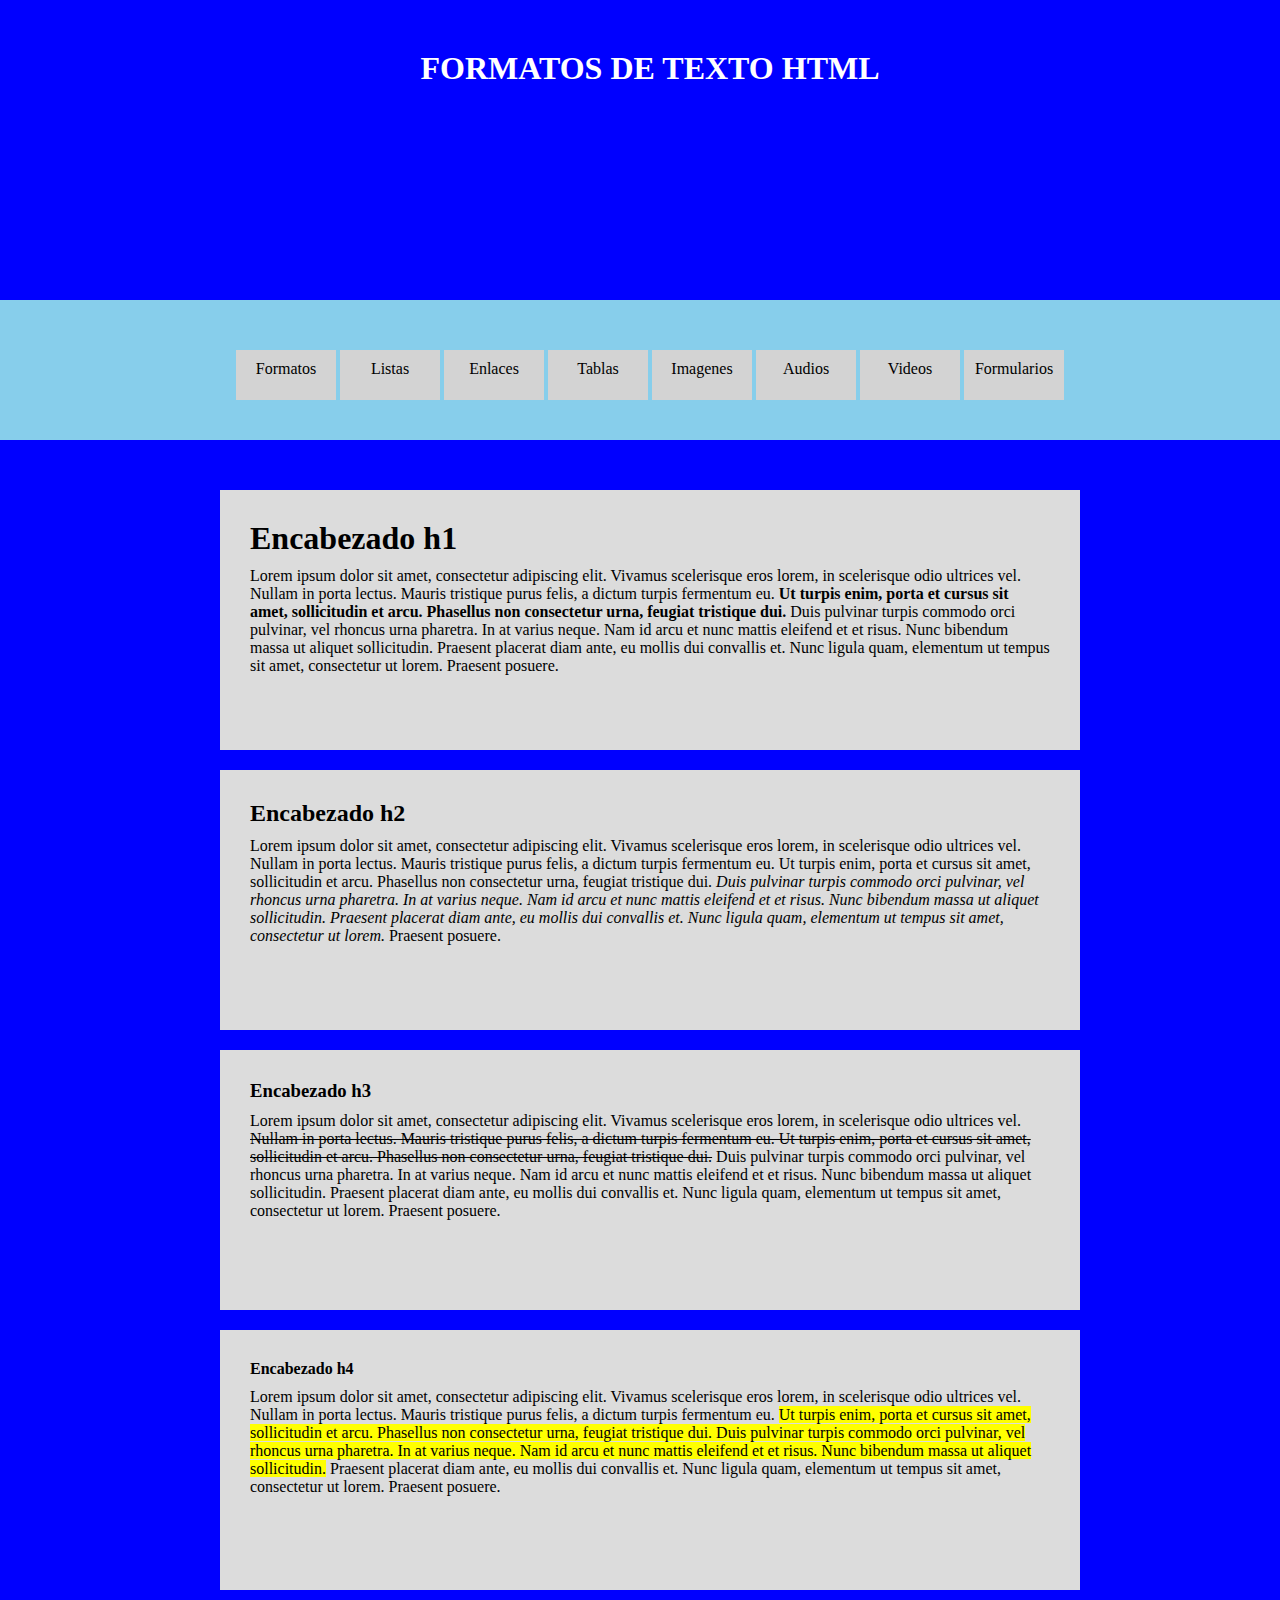
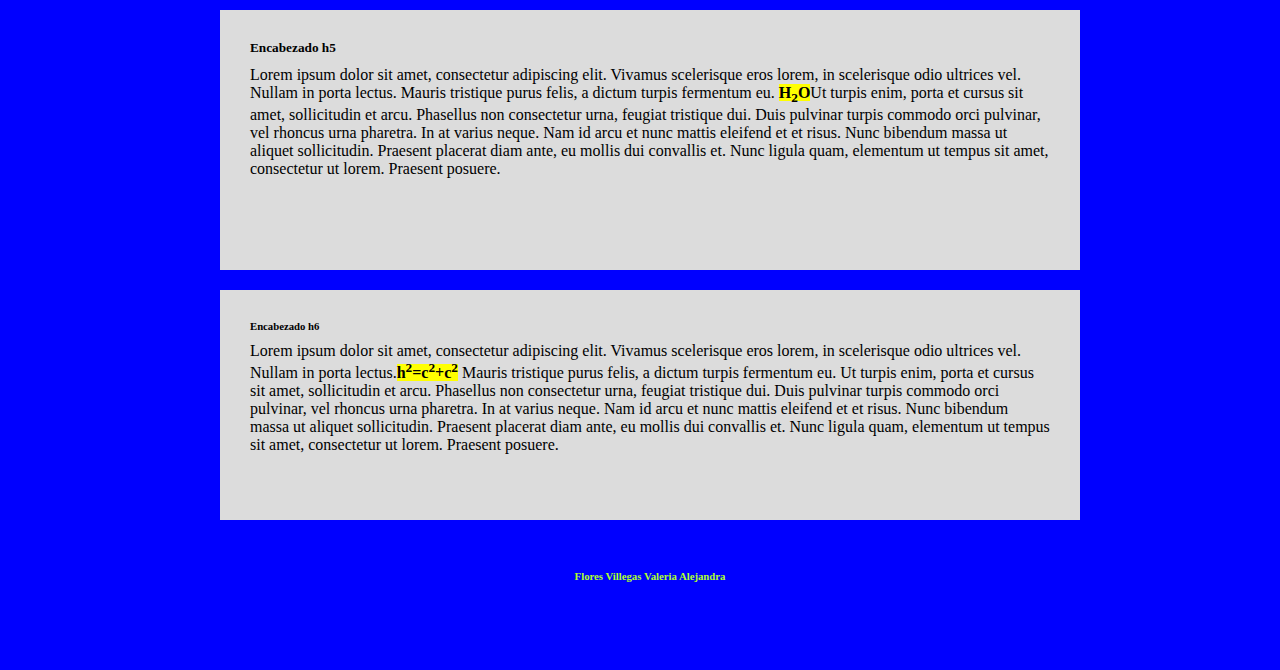
<file: html/mi_primera_pagina.html>
<html>
    <head>
        <title>Elborado por Valeria Alejandra Flores Villegas
        </title>
        <style type="text/css">
            
            *{
                margin: 0;
                padding: 0;
                }
            header,nav,main,footer{
            margin-top:0px;
            margin-bottom: 0px;
            margin-left:auto;
            margin-right:auto;}
            
            header{
            width: 1200px;
            height: 200px;
            background-color:blue;
            color: white;
            padding: 50px;}
            nav{
                width: 1200px;
                height: 40px;
                background-color: skyblue;
                padding: 50px
            }
             main{
                width: 1200px;
                height: 1580px;
                background-color: blue;
                padding: 50px;
            }
            footer{
                width: 1200px;
                height: 50px;
                background-color: blue;
                padding: 50px;
            }
            footer h6{ text-align: center;
        color:greenyellow;
                 }
            
                
            section{
            width:800px;
            height: 200px;
            background-color:gainsboro;
            margin-bottom:20px;
            margin-left: auto;
            margin-right: auto;
            padding: 30px;
            }
            h1,h2,h3,h4,h5,h6{
            margin-bottom:10px;
            }
            header h1, footer h6{
                text-align: center;
            }
            ul{
                text-align: center;
            }
            ul li{
                width: 80px;
                height: 30px;
                background-color: lightgray;
                list-style-type: none;
                margin-bottom: 10px;
                display: inline-block;
                padding: 10px;
                }
           
        </style>
    </head>
    <body>
        <header>
            <h1>FORMATOS DE TEXTO HTML</h1>
        </header>
        <nav>
            <!--menu de la paguina web-->
            <ul>
                <li>Formatos </li>
                <li>Listas</li>
                <li>Enlaces </li>
                <li>Tablas</li>
                <li>Imagenes</li>
                <li>Audios</li>
                <li>Videos</li>
                <li>Formularios</li>
            
            </ul>
        </nav>
        <main>
            <section>
                <h1>Encabezado
                h1</h1>
                <p>Lorem ipsum dolor sit amet, consectetur adipiscing elit. Vivamus scelerisque eros lorem, in scelerisque odio ultrices vel. Nullam in porta lectus. Mauris tristique purus felis, a dictum turpis fermentum eu. <b>Ut turpis enim, porta et cursus sit amet, sollicitudin et arcu. Phasellus non consectetur urna, feugiat tristique dui.</b> Duis pulvinar turpis commodo orci pulvinar, vel rhoncus urna pharetra. In at varius neque. Nam id arcu et nunc mattis eleifend et et risus. Nunc bibendum massa ut aliquet sollicitudin. Praesent placerat diam ante, eu mollis dui convallis et. Nunc ligula quam, elementum ut tempus sit amet, consectetur ut lorem. Praesent posuere.</p>
            </section>
            <section>
                <h2>Encabezado
                h2</h2>
                <p>Lorem ipsum dolor sit amet, consectetur adipiscing elit. Vivamus scelerisque eros lorem, in scelerisque odio ultrices vel. Nullam in porta lectus. Mauris tristique purus felis, a dictum turpis fermentum eu. Ut turpis enim, porta et cursus sit amet, sollicitudin et arcu. Phasellus non consectetur urna, feugiat tristique dui. <i>Duis pulvinar turpis commodo orci pulvinar, vel rhoncus urna pharetra. In at varius neque. Nam id arcu et nunc mattis eleifend et et risus. Nunc bibendum massa ut aliquet sollicitudin. Praesent placerat diam ante, eu mollis dui convallis et. Nunc ligula quam, elementum ut tempus sit amet, consectetur ut lorem.</i> Praesent posuere.</p>
            </section>
            <section>
                <h3>Encabezado
                h3</h3>
                <p>Lorem ipsum dolor sit amet, consectetur adipiscing elit. Vivamus scelerisque eros lorem, in scelerisque odio ultrices vel. <del>Nullam in porta lectus. Mauris tristique purus felis, a dictum turpis fermentum eu. Ut turpis enim, porta et cursus sit amet, sollicitudin et arcu. Phasellus non consectetur urna, feugiat tristique dui.</del> Duis pulvinar turpis commodo orci pulvinar, vel rhoncus urna pharetra. In at varius neque. Nam id arcu et nunc mattis eleifend et et risus. Nunc bibendum massa ut aliquet sollicitudin. Praesent placerat diam ante, eu mollis dui convallis et. Nunc ligula quam, elementum ut tempus sit amet, consectetur ut lorem. Praesent posuere.</p>
            </section>
            <section>
                <h4>Encabezado
                h4</h4>
                <p>Lorem ipsum dolor sit amet, consectetur adipiscing elit. Vivamus scelerisque eros lorem, in scelerisque odio ultrices vel. Nullam in porta lectus. Mauris tristique purus felis, a dictum turpis fermentum eu. <mark>Ut turpis enim, porta et cursus sit amet, sollicitudin et arcu. Phasellus non consectetur urna, feugiat tristique dui. Duis pulvinar turpis commodo orci pulvinar, vel rhoncus urna pharetra. In at varius neque. Nam id arcu et nunc mattis eleifend et et risus. Nunc bibendum massa ut aliquet sollicitudin.</mark> Praesent placerat diam ante, eu mollis dui convallis et. Nunc ligula quam, elementum ut tempus sit amet, consectetur ut lorem. Praesent posuere.</p>
            </section>
            <section>
                <h5>Encabezado
                h5</h5>
                <p>Lorem ipsum dolor sit amet, consectetur adipiscing elit. Vivamus scelerisque eros lorem, in scelerisque odio ultrices vel. Nullam in porta lectus. Mauris tristique purus felis, a dictum turpis fermentum eu. <b><mark> H<sub>2</sub>O</mark></b>Ut turpis enim, porta et cursus sit amet, sollicitudin et arcu. Phasellus non consectetur urna, feugiat tristique dui. Duis pulvinar turpis commodo orci pulvinar, vel rhoncus urna pharetra. In at varius neque. Nam id arcu et nunc mattis eleifend et et risus. Nunc bibendum massa ut aliquet sollicitudin. Praesent placerat diam ante, eu mollis dui convallis et. Nunc ligula quam, elementum ut tempus sit amet, consectetur ut lorem. Praesent posuere.</p>
            </section>
            <section>
                <h6>Encabezado
                h6</h6>
                <p>Lorem ipsum dolor sit amet, consectetur adipiscing elit. Vivamus scelerisque eros lorem, in scelerisque odio ultrices vel. Nullam in porta lectus.<b><mark>h<sup>2</sup>=c<sup>2</sup>+c<sup>2</sup></mark></b> Mauris tristique purus felis, a dictum turpis fermentum eu. Ut turpis enim, porta et cursus sit amet, sollicitudin et arcu. Phasellus non consectetur urna, feugiat tristique dui. Duis pulvinar turpis commodo orci pulvinar, vel rhoncus urna pharetra. In at varius neque. Nam id arcu et nunc mattis eleifend et et risus. Nunc bibendum massa ut aliquet sollicitudin. Praesent placerat diam ante, eu mollis dui convallis et. Nunc ligula quam, elementum ut tempus sit amet, consectetur ut lorem. Praesent posuere.</p>
            </section>
            
        </main>
        <footer>
            <h6> Flores Villegas Valeria Alejandra </h6>
        </footer>
    </body>
</html>
</file>
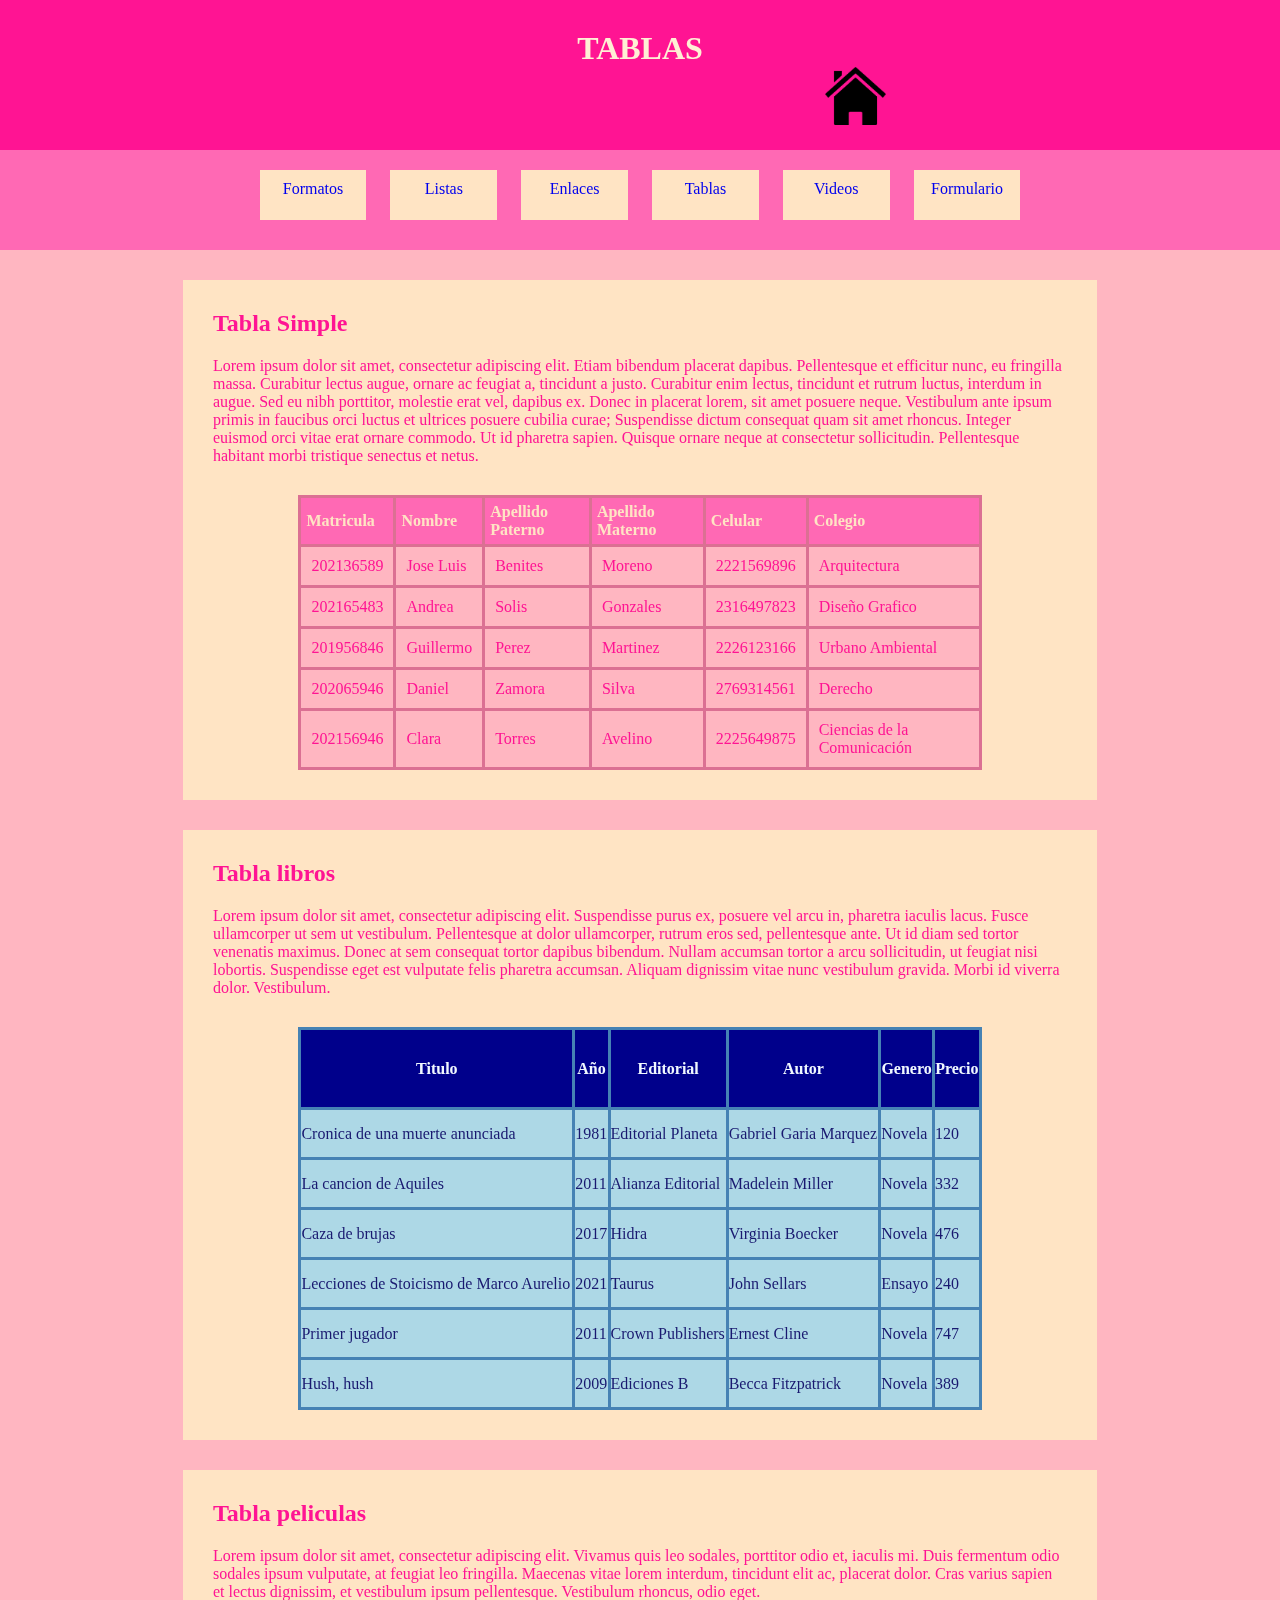
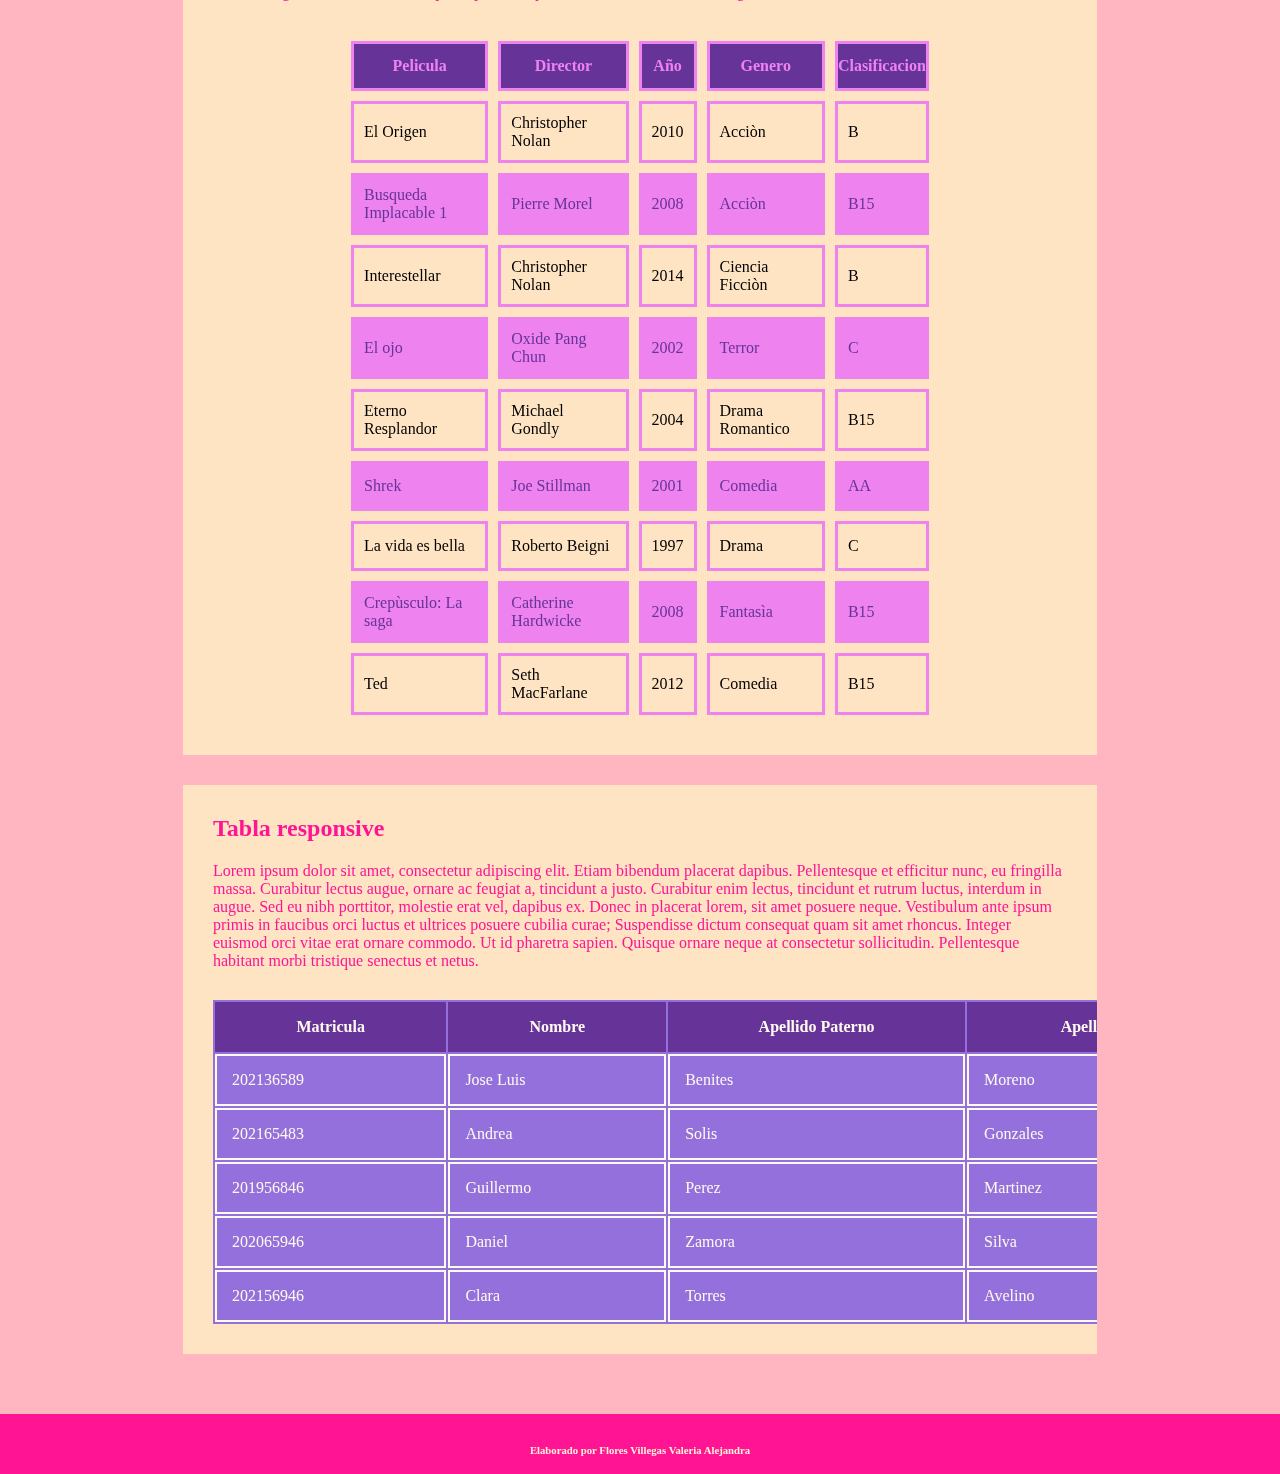
<file: html/Tablas Valeria.html>
<html>
    <head>
        <title>Tablas en HTML</title>
        <style type="text/css">
            *{
                margin: 0;
                padding: 0;
            }
            header,nav,main,footer{
                width: 100%;
                padding: 30px;
                color: papayawhip;
               box-sizing: border-box;
                margin-left: auto;
                margin-right: auto;
                margin-top: auto;
                margin-bottom: auto;
            }
            img{
                text-align: right;
                width: 5%;
                height: auto;
                margin-left: 430px;
            }
          
            header,footer{
                height: 150px;
                background-color: deeppink;
                text-align: center;
            }
                    
            nav{
                height: auto;
                width: auto;
                padding: 20px;
                background-color: hotpink;
            }
            main{
                height: auto;
                background-color: lightpink;
            }
            footer{
                height: 30px;
            }
            section{
                width: 70%;
                height: auto;
                background-color: bisque;
                color: deeppink;
                margin-bottom: 30px;
                padding: 30px;
                margin-left: auto;
                margin-right: auto;
                overflow-x: auto;
            }
            h2{
                margin-bottom: 20px;
            }
            nav ul{
                width: 70%;
                margin-left: auto;
                margin-right: auto;
                text-align: center;
            }
            nav ul li{
                list-style-type: none;
                width: 10%;
                height: 30px;
                background-color: bisque;
                padding: 10px;
                margin-left: 10px;
                margin-right: 10px;
                margin-bottom: 10px;
                display: inline-block;
                text-align: center;                
            }
        
            /*Estados del menu*/
            nav ul li a:link, nav ul li a:visited{
                text-decoration: none;        
            }
            nav ul li:hover{
                background-color: palevioletred;
            }
            nav ul li a:hover{
                color: firebrick;
            }
           #tab_simple {
                width: 80%;
                margin-left: auto;
                margin-right: auto;
                margin-top: 30px;
                /*border-width: 5px;
                border-style: solid;
                border-color: deeppink;*/
                border-collapse: collapse;
            }
            #tab_simple td, #tab_simple th{
                border-width: 3px;
                border-style: solid;
                border-color: palevioletred;
                 }
            #tab_simple th{
                background-color: hotpink;
                color: bisque;
               padding: 5px;
                text-align: left;
            }
            #tab_simple td{
                background-color: lightpink;
                padding: 10px;
                color: deeppink;
            }
            
            #tab_libros  {
                width: 80%;
                margin-left: auto;
                margin-right: auto;
                margin-top: 30px;
                border-collapse: collapse;
                background-color: lightblue;
            }
            #tab-libros th{
                height: 50px;
                background-color: skyblue;
                color: aliceblue;
            }
            #tab_libros th{
                height: 80px;
                background-color: darkblue;
                color: aliceblue;
                text-align: center;
            }
            
            #tab_libros td{
                height: 50px;
                /*background-color: lightblue;*/
                color: midnightblue;
            }
            #tab_libros td, #tab_libros th{
                border-width: 3px;
                border-style: solid;
                border-color:steelblue;
            }
          
              #tab_libros td:hover{
                background-color: greenyellow;
                  /* esta regla genere el hover en las celdas que corresponde al th*/
            }
            #tab_pelis{
                width: 70%;
                margin-left: auto;
                margin-right: auto;
                margin-top: 30px;
                /*border-collapse: collapse;*/
                border-spacing: 10px;
                 }
            
            #tab_pelis th{
                background-color: rebeccapurple;
                color: violet;
                height: 50px;
                
            }
            #tab_pelis td{
                height: 50px;
                padding: 10px;
                    
            }
            #tab_pelis th, #tab_pelis td{
                border-width: 3px;
                border-style: solid;
                border-color: violet;
            }
            #tab_pelis tbody tr:nth-child(even){
                background-color: violet;
                color: rebeccapurple;
                    
            }
            #tab-pelis tbody tr:nth-child(odd){
                background-color: mediumvioletred;
                color: plum;
            }
            #tab_responsive{
                width: 1800px;
                background-color: mediumpurple;
                color: floralwhite;
                margin-top: 30px;
            }
            #tab_responsive th{
                background-color: rebeccapurple;
                height: 50px;
                padding: 10px;
                    
            }
            #tab_responsive td{
                border: 2px solid floralwhite;
                height: 50px;    
                padding: 15px;
            }
        </style>
    </head>
    <body>
        <header> 
            <h1>TABLAS</h1><a href="../index.html"><img src="../imagenes/casa" alt="icono de casa"></a>     
        </header>
        <nav>
            <ul>
                <li><a href="formatos_texto_valeria.html">Formatos</a></li>
                <li><a href="listas_valeria.html">Listas</a></li>
                <li><a href="enlaces_valeria.html">Enlaces</a></li>
                <li><a href="Tablas%20Valeria.html">Tablas</a></li>
                <li><a href="videos_valeria.html">Videos</a></li>
                <li><a href="formularios_valeria.html">Formulario</a></li>
            </ul>
        </nav>
        <main>
            <section>
                <h2>Tabla Simple</h2>
                <p>Lorem ipsum dolor sit amet, consectetur adipiscing elit. Etiam bibendum placerat dapibus. Pellentesque et efficitur nunc, eu fringilla massa. Curabitur lectus augue, ornare ac feugiat a, tincidunt a justo. Curabitur enim lectus, tincidunt et rutrum luctus, interdum in augue. Sed eu nibh porttitor, molestie erat vel, dapibus ex. Donec in placerat lorem, sit amet posuere neque. Vestibulum ante ipsum primis in faucibus orci luctus et ultrices posuere cubilia curae; Suspendisse dictum consequat quam sit amet rhoncus. Integer euismod orci vitae erat ornare commodo. Ut id pharetra sapien. Quisque ornare neque at consectetur sollicitudin. Pellentesque habitant morbi tristique senectus et netus.</p>
                <table id="tab_simple" >
                    <thead>
                        <tr>
                            <th>Matricula</th>
                            <th>Nombre</th>
                            <th>Apellido Paterno</th>
                            <th>Apellido Materno</th>
                            <th>Celular</th>
                            <th>Colegio</th>
                        </tr>
                    </thead>
                    <tbody>
                        <tr>
                            <td>202136589</td>
                            <td>Jose Luis</td>
                            <td>Benites</td>
                            <td>Moreno</td>
                            <td>2221569896</td>
                            <td>Arquitectura</td>
                        </tr>
                        <tr>
                            <td>202165483</td>
                            <td>Andrea</td>
                            <td>Solis</td>
                            <td>Gonzales</td>
                            <td>2316497823</td>
                            <td>Diseño Grafico</td>
                        </tr>
                        <tr>
                            <td>201956846</td>
                            <td>Guillermo</td>
                            <td>Perez</td>
                            <td>Martinez</td>
                            <td>2226123166</td>
                            <td>Urbano Ambiental</td>
                        </tr>
                        <tr>
                            <td>202065946</td>
                            <td>Daniel</td>
                            <td>Zamora</td>
                            <td>Silva</td>
                            <td>2769314561</td>
                            <td>Derecho</td>
                        </tr>
                        <tr>
                            <td>202156946</td>
                            <td>Clara</td>
                            <td>Torres</td>
                            <td>Avelino</td>
                            <td>2225649875</td>
                            <td>Ciencias de la Comunicación</td>
                        </tr>
                    </tbody>
                    <tfoot></tfoot>
                </table>
            </section>
            <section>
                <h2>Tabla libros</h2>
                <p>Lorem ipsum dolor sit amet, consectetur adipiscing elit. Suspendisse purus ex, posuere vel arcu in, pharetra iaculis lacus. Fusce ullamcorper ut sem ut vestibulum. Pellentesque at dolor ullamcorper, rutrum eros sed, pellentesque ante. Ut id diam sed tortor venenatis maximus. Donec at sem consequat tortor dapibus bibendum. Nullam accumsan tortor a arcu sollicitudin, ut feugiat nisi lobortis. Suspendisse eget est vulputate felis pharetra accumsan. Aliquam dignissim vitae nunc vestibulum gravida. Morbi id viverra dolor. Vestibulum.</p>
                <table id="tab_libros">
                    <thead >
                        <tr>
                            <th>Titulo</th>
                            <th>Año</th>
                            <th>Editorial</th>
                            <th>Autor</th>
                            <th>Genero</th>
                            <th>Precio</th>
                        </tr>
                    </thead>
                    <tbod>
                        <tr>
                            <td>Cronica de una muerte anunciada</td>
                            <td>1981</td>
                            <td>Editorial Planeta</td>
                            <td>Gabriel Garia Marquez</td>
                            <td>Novela</td>
                            <td>120</td>
                        </tr>
                        <tr>
                            <td>La cancion de Aquiles</td>
                            <td>2011</td>
                            <td>Alianza Editorial </td>
                            <td>Madelein Miller</td>
                            <td>Novela</td>
                            <td>332</td>
                        </tr>
                        <tr>
                            <td>Caza de brujas</td>
                            <td>2017</td>
                            <td>Hidra</td>
                            <td>Virginia Boecker</td>
                            <td>Novela</td>
                            <td>476</td>
                        </tr>
                        <tr>
                            <td>Lecciones de Stoicismo de Marco Aurelio</td>
                            <td>2021</td>
                            <td>Taurus</td>
                            <td>John Sellars</td>
                            <td>Ensayo</td>
                            <td>240</td>
                        </tr>
                        <tr>
                            <td>Primer jugador</td>
                            <td>2011</td>
                            <td>Crown Publishers</td>
                            <td>Ernest Cline</td>
                            <td>Novela</td>
                            <td>747</td>
                        </tr>
                        <tr>
                            <td>Hush, hush</td>
                            <td>2009</td>
                            <td>Ediciones B</td>
                            <td>Becca Fitzpatrick</td>
                            <td>Novela</td>
                            <td>389</td>
                        </tr>
                    </tbod>
                    <tfoot></tfoot>
                </table>
            </section>
            <section>
                <h2>Tabla peliculas</h2>
                <p>Lorem ipsum dolor sit amet, consectetur adipiscing elit. Vivamus quis leo sodales, porttitor odio et, iaculis mi. Duis fermentum odio sodales ipsum vulputate, at feugiat leo fringilla. Maecenas vitae lorem interdum, tincidunt elit ac, placerat dolor. Cras varius sapien et lectus dignissim, et vestibulum ipsum pellentesque. Vestibulum rhoncus, odio eget.</p>
                
                <table id="tab_pelis">
                    <thead>
                        <tr>
                            <th>Pelicula</th>
                            <th>Director</th>
                            <th>Año</th>
                            <th>Genero</th>
                            <th>Clasificacion</th>
                        </tr>
                        
                    </thead>
                    <tbody>
                        <tr>
                        <td>El Origen</td>
                         <td>Christopher Nolan</td>
                         <td>2010</td>
                         <td>Acciòn</td>
                         <td>B</td>
                        </tr>
                     <tr>
                        <td>Busqueda Implacable 1</td>
                         <td>Pierre Morel</td>
                        <td>2008</td>
                         <td>Acciòn</td>
                         <td>B15</td>
                        </tr>
                        <tr>
                         <td>Interestellar</td>
                         <td>Christopher Nolan</td>
                         <td>2014</td>
                         <td>Ciencia Ficciòn</td>
                         <td>B</td>
                        </tr>
                        <tr>
                
                         <td>El ojo</td>
                         <td>Oxide Pang Chun</td>
                         <td>2002</td>
                         <td>Terror</td>
                         <td>C</td>
                        </tr>
                                                <tr>
                         <td>Eterno Resplandor</td>
                         <td>Michael Gondly</td>
                         <td>2004</td>
                         <td>Drama Romantico</td>
                         <td>B15</td>
                        </tr>
                                                <tr>
                         <td>Shrek</td>
                         <td>Joe Stillman</td>
                         <td>2001</td>
                         <td>Comedia</td>
                         <td>AA</td>
                        </tr>
                                                <tr>
                         <td>La vida es bella</td>
                         <td>Roberto Beigni</td>
                         <td>1997</td>
                         <td>Drama</td>
                         <td>C</td>
                        </tr>
                                                <tr>
                         <td>Crepùsculo: La saga</td>
                         <td>Catherine Hardwicke</td>
                         <td>2008</td>
                         <td>Fantasìa</td>
                         <td>B15</td>
                        </tr>
                                                <tr>
                         <td>Ted</td>
                         <td>Seth MacFarlane</td>
                         <td>2012</td>
                        <td>Comedia</td>
                         <td>B15</td>
                        </tr>
                    </tbody>
                </table>
                
            </section>
            <section >
                <h2>Tabla responsive</h2>
                <p>Lorem ipsum dolor sit amet, consectetur adipiscing elit. Etiam bibendum placerat dapibus. Pellentesque et efficitur nunc, eu fringilla massa. Curabitur lectus augue, ornare ac feugiat a, tincidunt a justo. Curabitur enim lectus, tincidunt et rutrum luctus, interdum in augue. Sed eu nibh porttitor, molestie erat vel, dapibus ex. Donec in placerat lorem, sit amet posuere neque. Vestibulum ante ipsum primis in faucibus orci luctus et ultrices posuere cubilia curae; Suspendisse dictum consequat quam sit amet rhoncus. Integer euismod orci vitae erat ornare commodo. Ut id pharetra sapien. Quisque ornare neque at consectetur sollicitudin. Pellentesque habitant morbi tristique senectus et netus.</p>
                <table id="tab_responsive">
                    <thead >
                        <tr>
                            <th>Matricula</th>
                            <th>Nombre</th>
                            <th>Apellido Paterno</th>
                            <th>Apellido Materno</th>
                            <th>Celular</th>
                            <th>Colegio</th>
                        </tr>
                    </thead>
                    <tbody>
                        <tr>
                            <td>202136589</td>
                            <td>Jose Luis</td>
                            <td>Benites</td>
                            <td>Moreno</td>
                            <td>2221569896</td>
                            <td>Arquitectura</td>
                        </tr>
                        <tr>
                            <td>202165483</td>
                            <td>Andrea</td>
                            <td>Solis</td>
                            <td>Gonzales</td>
                            <td>2316497823</td>
                            <td>Diseño Grafico</td>
                        </tr>
                        <tr>
                            <td>201956846</td>
                            <td>Guillermo</td>
                            <td>Perez</td>
                            <td>Martinez</td>
                            <td>2226123166</td>
                            <td>Urbano Ambiental</td>
                        </tr>
                        <tr>
                            <td>202065946</td>
                            <td>Daniel</td>
                            <td>Zamora</td>
                            <td>Silva</td>
                            <td>2769314561</td>
                            <td>Derecho</td>
                        </tr>
                        <tr>
                            <td>202156946</td>
                            <td>Clara</td>
                            <td>Torres</td>
                            <td>Avelino</td>
                            <td>2225649875</td>
                            <td>Ciencias de la Comunicación</td>
                        </tr>
                    </tbody>
                    <tfoot></tfoot>
                </table>
            </section>
        </main>
        <footer><h6>Elaborado por Flores Villegas Valeria Alejandra </h6></footer>
    </body>
</html>
</file>
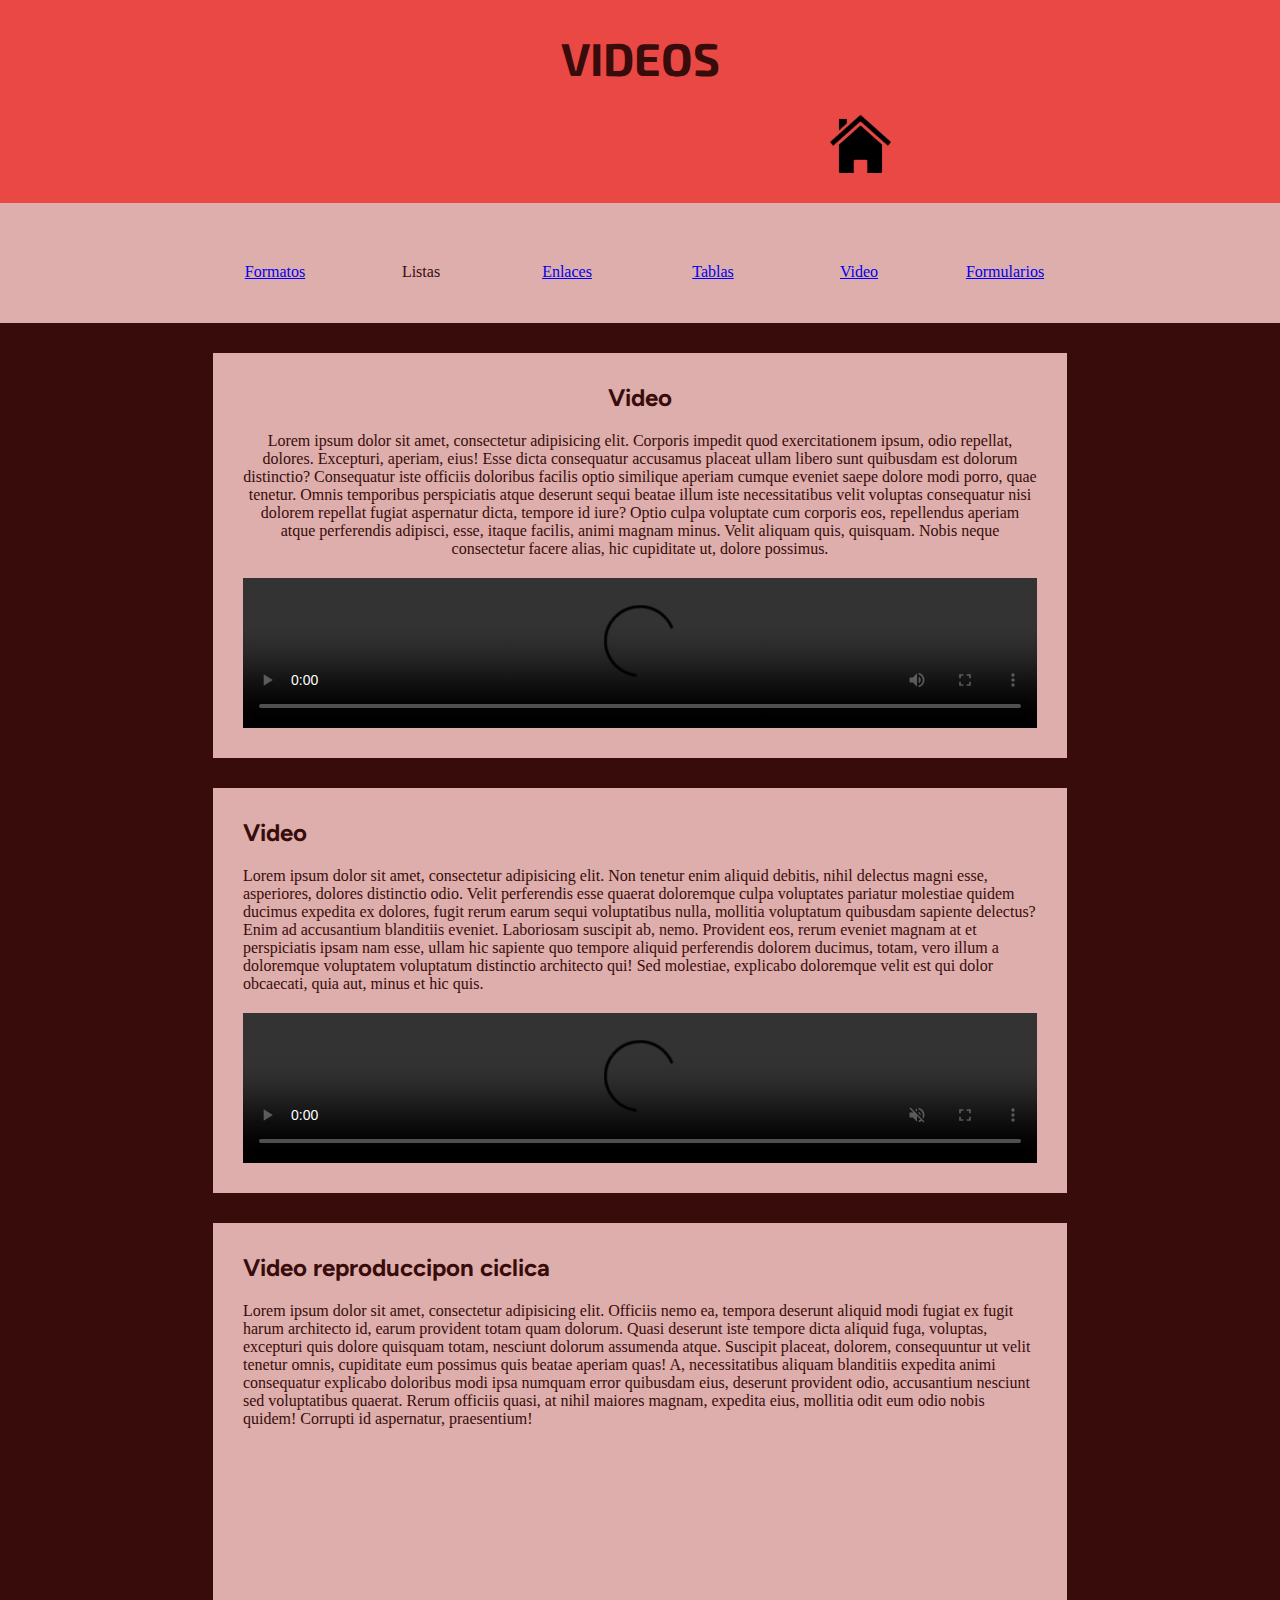
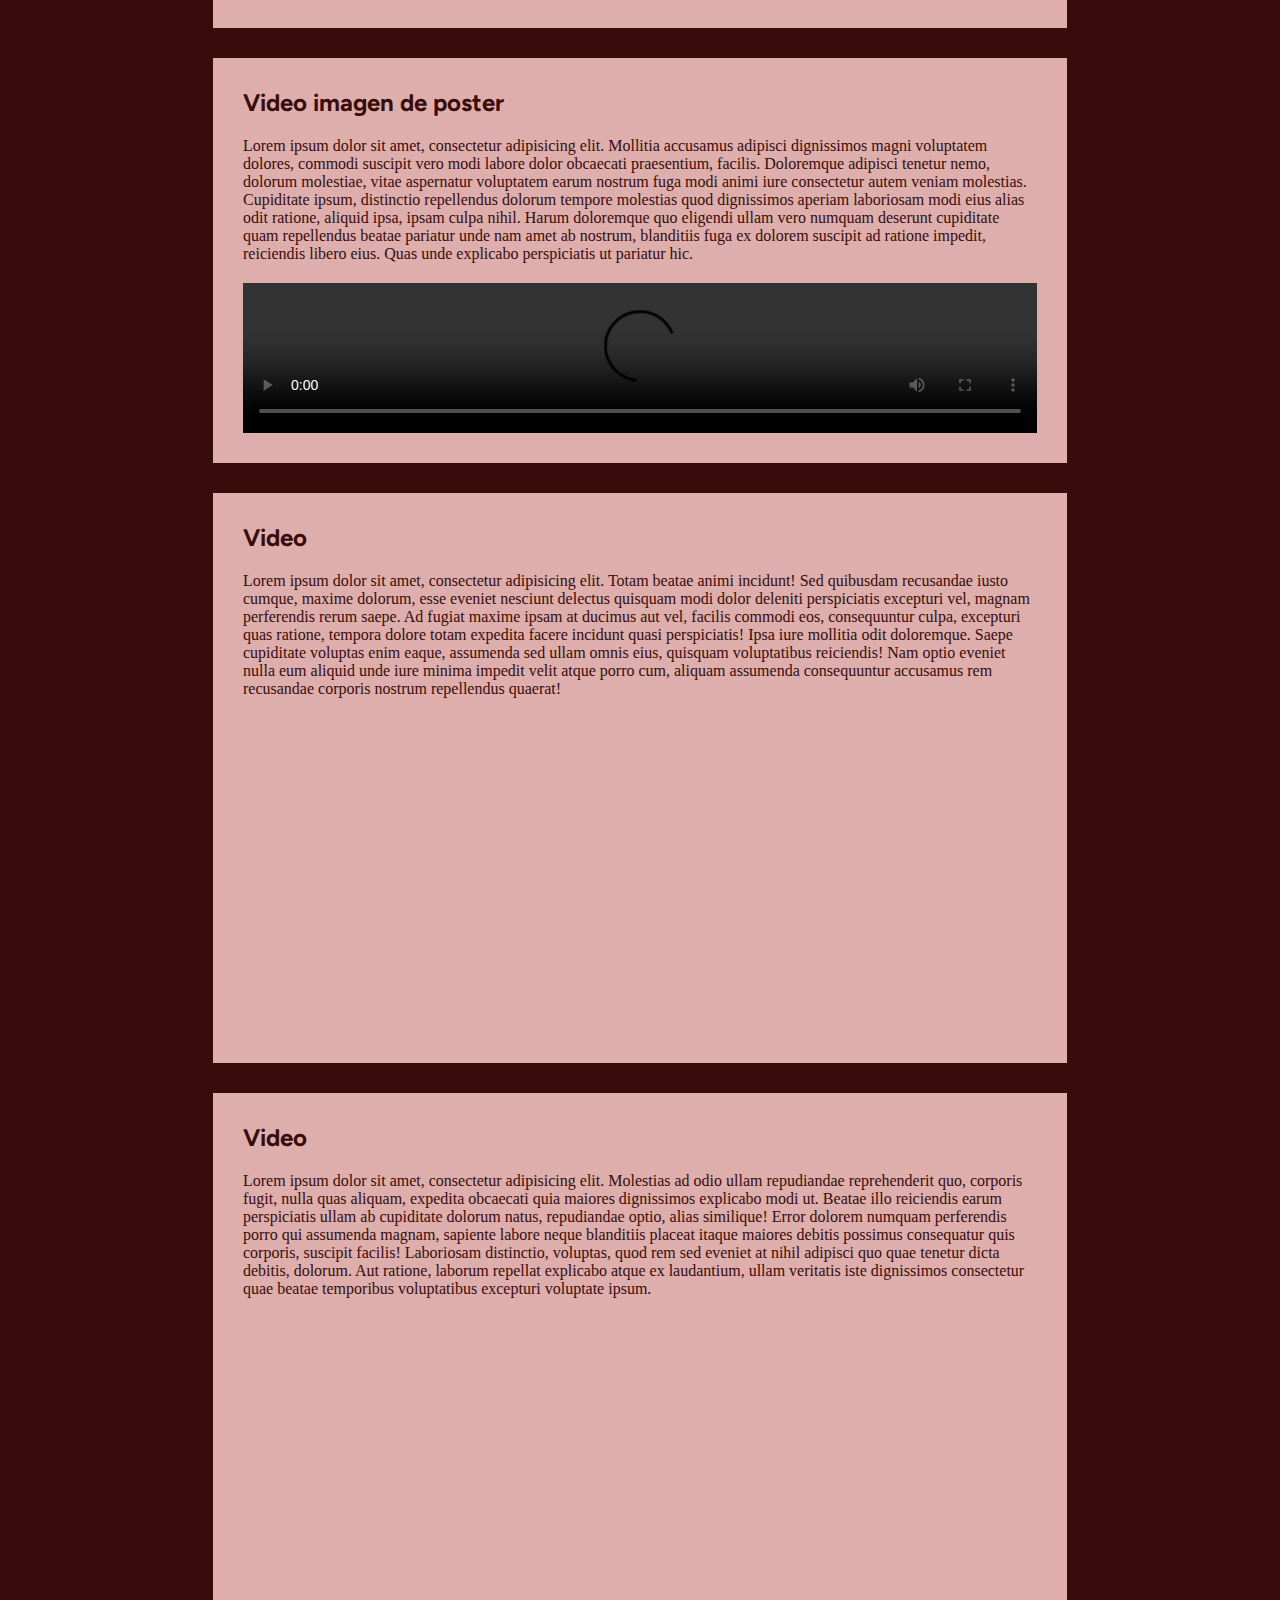
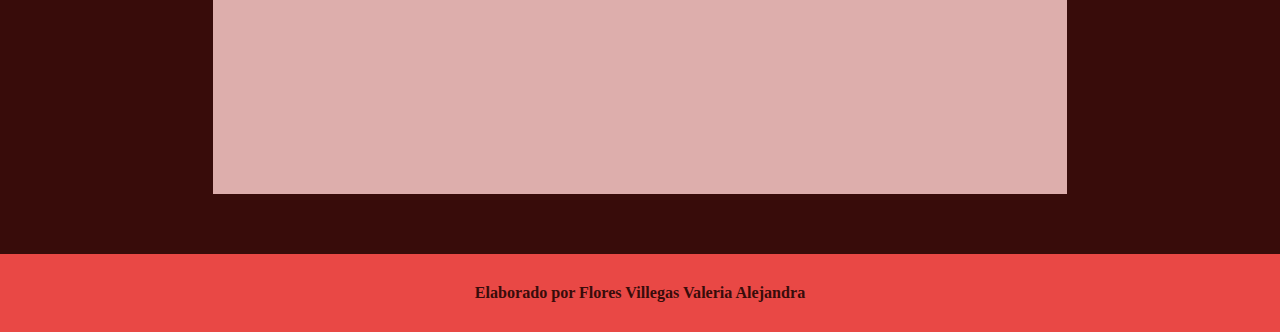
<file: html/videos_valeria.html>
<html>
    <head>
        <title> Videos en html</title>
        <link rel="stylesheet" href="../css/style_valeria.css" type="text/css"/>
        <style type="text/css">
            img{
                text-align: right;
                width: 5%;
                height: auto;
                margin-left: 800px;
            }
        </style>
    </head>
    <body>
        <header>
            <h1>VIDEOS</h1><a href="../index.html"><img src="../imagenes/casa" alt="icono de casa"></a>
        </header>
        <nav>
            <ul>
                <li><a href="formatos_texto_valeria.html">Formatos</a></li>
                <li><a href="listas_valeria.html"></a>Listas</li>
                <li><a href="enlaces_valeria.html">Enlaces</a></li>
                <li><a href="Tablas%20Valeria.html">Tablas</a></li>
                <li><a href="videos_valeria.html">Video</a></li>
                <li><a href="formularios_valeria.html">Formularios</a></li>
            </ul>
        </nav>
        <main>
            <section class="box_videos">
                <h2>Video</h2>
                <p>Lorem ipsum dolor sit amet, consectetur adipisicing elit. Corporis impedit quod exercitationem ipsum, odio repellat, dolores. Excepturi, aperiam, eius! Esse dicta consequatur accusamus placeat ullam libero sunt quibusdam est dolorum distinctio? Consequatur iste officiis doloribus facilis optio similique aperiam cumque eveniet saepe dolore modi porro, quae tenetur. Omnis temporibus perspiciatis atque deserunt sequi beatae illum iste necessitatibus velit voluptas consequatur nisi dolorem repellat fugiat aspernatur dicta, tempore id iure? Optio culpa voluptate cum corporis eos, repellendus aperiam atque perferendis adipisci, esse, itaque facilis, animi magnam minus. Velit aliquam quis, quisquam. Nobis neque consectetur facere alias, hic cupiditate ut, dolore possimus.</p>
                <video controls>
                    <source src="" type="video/mp4">
                    
                </video>
            </section>
            <section>
                <h2>Video</h2>
                <p>Lorem ipsum dolor sit amet, consectetur adipisicing elit. Non tenetur enim aliquid debitis, nihil delectus magni esse, asperiores, dolores distinctio odio. Velit perferendis esse quaerat doloremque culpa voluptates pariatur molestiae quidem ducimus expedita ex dolores, fugit rerum earum sequi voluptatibus nulla, mollitia voluptatum quibusdam sapiente delectus? Enim ad accusantium blanditiis eveniet. Laboriosam suscipit ab, nemo. Provident eos, rerum eveniet magnam at et perspiciatis ipsam nam esse, ullam hic sapiente quo tempore aliquid perferendis dolorem ducimus, totam, vero illum a doloremque voluptatem voluptatum distinctio architecto qui! Sed molestiae, explicabo doloremque velit est qui dolor obcaecati, quia aut, minus et hic quis.</p>
                <video controls autoplay muted>
                    <source src="" type="video/mp4">
                </video>
            </section>
            <section>
                <h2>Video reproduccipon ciclica</h2>
                <p>Lorem ipsum dolor sit amet, consectetur adipisicing elit. Officiis nemo ea, tempora deserunt aliquid modi fugiat ex fugit harum architecto id, earum provident totam quam dolorum. Quasi deserunt iste tempore dicta aliquid fuga, voluptas, excepturi quis dolore quisquam totam, nesciunt dolorum assumenda atque. Suscipit placeat, dolorem, consequuntur ut velit tenetur omnis, cupiditate eum possimus quis beatae aperiam quas! A, necessitatibus aliquam blanditiis expedita animi consequatur explicabo doloribus modi ipsa numquam error quibusdam eius, deserunt provident odio, accusantium nesciunt sed voluptatibus quaerat. Rerum officiis quasi, at nihil maiores magnam, expedita eius, mollitia odit eum odio nobis quidem! Corrupti id aspernatur, praesentium!</p>
                  <video autoplay loop muted>
                   <source src="" type="video/mp4">  
                   </video>              
            </section>
            <section>
                <h2>Video imagen de poster</h2>
                <p>Lorem ipsum dolor sit amet, consectetur adipisicing elit. Mollitia accusamus adipisci dignissimos magni voluptatem dolores, commodi suscipit vero modi labore dolor obcaecati praesentium, facilis. Doloremque adipisci tenetur nemo, dolorum molestiae, vitae aspernatur voluptatem earum nostrum fuga modi animi iure consectetur autem veniam molestias. Cupiditate ipsum, distinctio repellendus dolorum tempore molestias quod dignissimos aperiam laboriosam modi eius alias odit ratione, aliquid ipsa, ipsam culpa nihil. Harum doloremque quo eligendi ullam vero numquam deserunt cupiditate quam repellendus beatae pariatur unde nam amet ab nostrum, blanditiis fuga ex dolorem suscipit ad ratione impedit, reiciendis libero eius. Quas unde explicabo perspiciatis ut pariatur hic.</p>
                <video controls poster="">
                    <source src="" type="video/mp4">                    
                </video>
            </section>
            <section>
                <h2>Video </h2> 
                <p>Lorem ipsum dolor sit amet, consectetur adipisicing elit. Totam beatae animi incidunt! Sed quibusdam recusandae iusto cumque, maxime dolorum, esse eveniet nesciunt delectus quisquam modi dolor deleniti perspiciatis excepturi vel, magnam perferendis rerum saepe. Ad fugiat maxime ipsam at ducimus aut vel, facilis commodi eos, consequuntur culpa, excepturi quas ratione, tempora dolore totam expedita facere incidunt quasi perspiciatis! Ipsa iure mollitia odit doloremque. Saepe cupiditate voluptas enim eaque, assumenda sed ullam omnis eius, quisquam voluptatibus reiciendis! Nam optio eveniet nulla eum aliquid unde iure minima impedit velit atque porro cum, aliquam assumenda consequuntur accusamus rem recusandae corporis nostrum repellendus quaerat!</p>
<iframe width="560" height="315" src="https://www.youtube.com/embed/sYZaxKeAOTw?si=AZFSBalYWPmXG_n1" title="YouTube video player" frameborder="0" allow="accelerometer; autoplay; clipboard-write; encrypted-media; gyroscope; picture-in-picture; web-share" referrerpolicy="strict-origin-when-cross-origin" allowfullscreen></iframe>
                
            </section>
            <section>
                <h2>Video</h2>
                <p>Lorem ipsum dolor sit amet, consectetur adipisicing elit. Molestias ad odio ullam repudiandae reprehenderit quo, corporis fugit, nulla quas aliquam, expedita obcaecati quia maiores dignissimos explicabo modi ut. Beatae illo reiciendis earum perspiciatis ullam ab cupiditate dolorum natus, repudiandae optio, alias similique! Error dolorem numquam perferendis porro qui assumenda magnam, sapiente labore neque blanditiis placeat itaque maiores debitis possimus consequatur quis corporis, suscipit facilis! Laboriosam distinctio, voluptas, quod rem sed eveniet at nihil adipisci quo quae tenetur dicta debitis, dolorum. Aut ratione, laborum repellat explicabo atque ex laudantium, ullam veritatis iste dignissimos consectetur quae beatae temporibus voluptatibus excepturi voluptate ipsum.</p>
            <div style="position:relative;padding-bottom:56.25%;height:0;overflow:hidden;">
  <iframe src="https://geo.dailymotion.com/player.html?video=x9fpdo6"
    style="width:100%; height:100%; position:absolute; left:0px; top:0px; overflow:hidden; border:none;"
    allowfullscreen
    title="Dailymotion Video Player"
    allow="web-share">
  </iframe>
</div>
               
            </section>
        </main>
        <footer>
            <h6>Elaborado por Flores Villegas Valeria Alejandra</h6>
        </footer>
    </body>
</html>
</file>
<file: css/style_valeria.css>
@import url('https://fonts.googleapis.com/css2?family=Exo+2:ital,wght@0,100..900;1,100..900&family=Figtree:ital,wght@0,300..900;1,300..900&display=swap');

*{
    padding: 0;
    margin: 0;
    box-sizing: border-box;
}
header, nav, main, footer{
    width: 100%;
    padding: 30px;
    color: #380C0A;
}
header, footer{
    background-color: #E94845;
    text-align: center;
    font-size: 48px;
}
nav{
    height: 120px;
    background-color: #DDAEAC;
}
main{
    height: auto;
    background-color: #380C0A;
    color:
}
footer{
   font-size: 24px; 
}
section{
    width: 70%;
    background-color: #DDAEAC;
    margin-left: auto;
    margin-right: auto;
    margin-bottom: 30px;
    padding: 30px;    
    font-family: font-family: "Figtree", serif;
}
p{
    margin-top: 20px
}
nav ul {
    text-align: center;
    
}
nav ul li{
    list-style-type: none;
    width: 10%;
    min-width: 120px;
    background-color: #DDAEAC;
    margin-left: 10px;
    margin-right: 10px;
    margin-bottom: 10px;
    margin-top: 10px;
    display: inline-block;
    padding: 20px;
    text-align: center;
    border-radius: 20px;  
    list-style-type: none;
    
}
img {
    width: 30%;
    margin-top: 30px;
    margin-left: auto;
    margin-right: auto;
    display: block;
    
}
#imagen_animada{
    width: 50%;
}
#imagen_ico{
    width: 60px;
    height: auto;
    margin-right: 0;
}
.imagenes_flotantes{
    width: 5%;
}
#img_left{
    float: left;
    margin-right: 20px;
    margin-top: 0;
}
#img_right{
    float: right;
    margin-top: 0;
}
#fondo_imagen{
    background-image: url("../imagenes/backround-coco.jpg");
    background-repeat: no-repeat;
    background-size: cover;
    
}
.parrafo_1{
    width: 50%;
    color: moccasin;
}
p{
    margin-bottom: 20px;
}
audio, iframe{
    display: block;
    margin-left: auto;
    margin-right: auto;
}

video /*iframe*/ {
    width: 100%;
    height: auto;
    margin-left: auto;
    margin-right: auto;
    display: block;  
}
.box_videos{
    text-align: center;
}
.box_videos section{
    width: 40%;
    min-width: 360px;
    height: 700px;
    overflow-y: auto;
    display: inline-block;
    margin-left: 30px;
    margin-right: 30px;
    margin-bottom: 30px;
    margin-top: 30px;
        
}
h1{
     font-family: "Exo 2", serif;
    font-size: 46px;
}
h2{
    font-family: "Figtree", serif;
}
</file>
